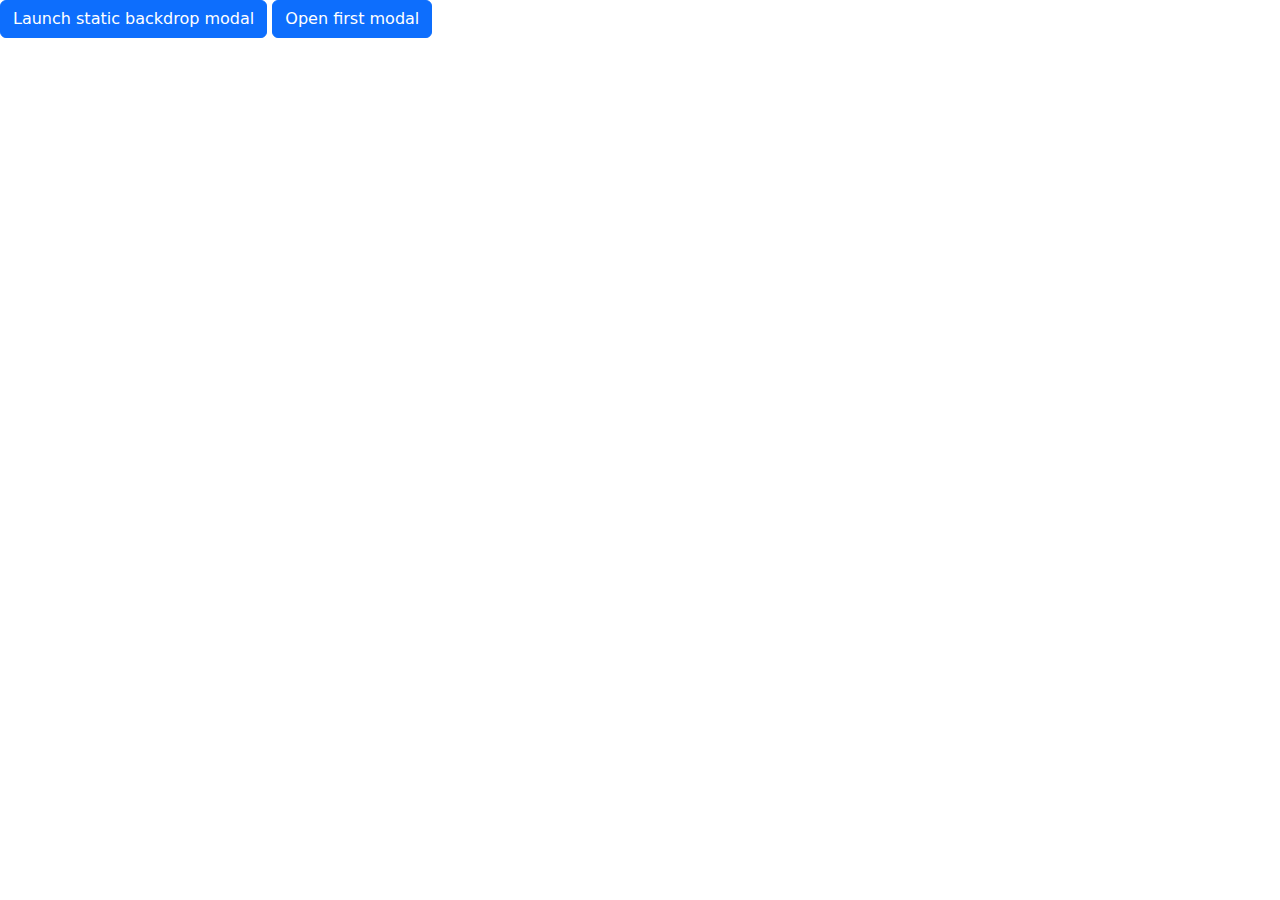
<file: assets/index.html>
<!DOCTYPE html>
<html lang="en">
<head>
  <meta charset="UTF-8" />
  <title>Bootstrap Scrollable Modal</title>
  <link href="https://cdn.jsdelivr.net/npm/bootstrap@5.0.2/dist/css/bootstrap.min.css" rel="stylesheet" />
  <script src="https://cdn.jsdelivr.net/npm/bootstrap@5.0.2/dist/js/bootstrap.bundle.min.js"></script>
</head>
<body>

<!-- Button trigger modal -->
<button type="button" class="btn btn-primary" data-bs-toggle="modal" data-bs-target="#staticBackdrop">
  Launch static backdrop modal
</button>

<!-- Scrollable Modal -->
<div class="modal fade" id="staticBackdrop" data-bs-backdrop="static" data-bs-keyboard="false" tabindex="-1" aria-labelledby="staticBackdropLabel" aria-hidden="true">
  <div class="modal-dialog modal-dialog-centered">
    <div class="modal-content">
      <div class="modal-header">
        <h5 class="modal-title" id="staticBackdropLabel">Scrollable Modal</h5>
        <button type="button" class="btn-close" data-bs-dismiss="modal" aria-label="Close"></button>
      </div>
      <div class="modal-body d-flex justify-content-center">
        <form class="row g-3 px-3" style="max-width: 600px; width: 100%;">
          <div class="col-12">
            <label for="inputEmail4" class="form-label">Email</label>
            <input type="email" class="form-control" id="inputEmail4" />
          </div>
          <div class="col-12">
            <label for="inputPassword4" class="form-label">Password</label>
            <input type="password" class="form-control" id="inputPassword4" />
          </div>
          <div class="col-12">
            <label for="inputAddress" class="form-label">Address</label>
            <input type="text" class="form-control" id="inputAddress" placeholder="1234 Main St" />
          </div>

          <div class="col-md-6">
            <label for="inputCity" class="form-label">City</label>
            <input type="text" class="form-control" id="inputCity" />
          </div>
          <div class="col-md-4">
            <label for="inputState" class="form-label">State</label>
            <select id="inputState" class="form-select">
              <option selected>Choose...</option>
              <option>...</option>
            </select>
          </div>
          <div class="col-md-2">
            <label for="inputZip" class="form-label">Zip</label>
            <input type="text" class="form-control" id="inputZip" />
          </div>
          <div class="col-10">
            <div class="form-check">
              <input class="form-check-input" type="checkbox" id="gridCheck" />
              <label class="form-check-label" for="gridCheck">Check me out</label>
            </div>
          </div>
          <div class="col-10">
            <button type="submit" class="btn btn-primary w-100">Sign in</button>
          </div>
        </form>
      </div>
      <div class="modal-footer">
        <button type="button" class="btn btn-secondary" data-bs-dismiss="modal">Close</button>
        <button type="button" class="btn btn-primary">Understood</button>
      </div>
    </div>
  </div>
</div>

<!-- Sign Up Modal -->
<div class="modal fade" id="exampleModalToggle" aria-hidden="true" aria-labelledby="exampleModalToggleLabel" tabindex="-1">
  <div class="modal-dialog modal-dialog-centered">
    <div class="modal-content">
      <div class="modal-header">
        <h5 class="modal-title" id="exampleModalToggleLabel">Modal 1</h5>
        <button type="button" class="btn-close" data-bs-dismiss="modal" aria-label="Close"></button>
      </div>
      <div class="modal-body">
        <form class="row g-3 px-3">
          <div class="col-12">
            <label for="inputEmail4" class="form-label">Email</label>
            <input type="email" class="form-control" id="inputEmail4" />
          </div>
          <div class="col-12">
            <label for="inputPassword4" class="form-label">Password</label>
            <input type="password" class="form-control" id="inputPassword4" />
          </div>
	  <div class="col-12">
            <label for="inputPassword4" class="form-label">Confirm Password</label>
            <input type="password" class="form-control" id="inputPassword4" />
          </div>
          <div class="col-12">
            <label for="inputAddress" class="form-label">Address</label>
            <input type="text" class="form-control" id="inputAddress" placeholder="1234 Main St" />
          </div>
          <div class="col-md-6">
            <label for="inputCity" class="form-label">City</label>
            <input type="text" class="form-control" id="inputCity" />
          </div>
          <div class="col-md-6">
            <label for="inputState" class="form-label">State</label>
            <select id="inputState" class="form-select">
              <option selected>Choose...</option>
              <option>...</option>
            </select>
          </div>
          
          <div class="col-12">
            <div class="form-check">
              <input class="form-check-input" type="checkbox" id="gridCheck2" />
              <label class="form-check-label" for="gridCheck2">Check me out</label>
            </div>
          </div>
          <div class="col-12">
            <button type="submit" class="btn btn-primary w-100">Sign Up</button>
          </div>
        </form>
      </div>
      <div class="modal-footer d-flex justify-content-between align-items-center">
        <p class="mb-0">Already have account?</p>
        <button type="button" class="btn btn-link p-0" data-bs-target="#exampleModalToggle2" data-bs-toggle="modal" data-bs-dismiss="modal">
          Sign In
        </button>
      </div>
    </div>
  </div>
</div>

<!-- Sign In Modal -->
<div class="modal fade" id="exampleModalToggle2" aria-hidden="true" aria-labelledby="exampleModalToggleLabel2" tabindex="-1">
  <div class="modal-dialog modal-dialog-centered">
    <div class="modal-content">
      <div class="modal-header">
        <h5 class="modal-title" id="exampleModalToggleLabel2">Sign in</h5>
        <button type="button" class="btn-close" data-bs-dismiss="modal" aria-label="Close"></button>
      </div>
      <div class="modal-body">
        <form class="row g-3 px-3" style="max-width: 600px; margin: 0 auto;">
          <div class="col-12">
            <label for="inputEmail4" class="form-label">Email</label>
            <input type="email" class="form-control" id="inputEmail4" />
          </div>
          <div class="col-12">
            <label for="inputPassword4" class="form-label">Password</label>
            <input type="password" class="form-control" id="inputPassword4" />
          </div>
          <div class="col-12 pt-2">
            <button type="submit" class="btn btn-primary w-100 pt-2">Sign in</button>
          </div>
        </form>
      </div>
      <div class="modal-footer d-flex justify-content-between align-items-center">
        <p class="mb-0">Don't have an account?</p>
        <button type="button" class="btn btn-link p-0" data-bs-target="#exampleModalToggle" data-bs-toggle="modal" data-bs-dismiss="modal">
          Sign Up
        </button>
      </div>
    </div>
  </div>
</div>

<!-- Button to open first modal -->
<button class="btn btn-primary" data-bs-toggle="modal" data-bs-target="#exampleModalToggle" type="button">
  Open first modal
</button>

</body>
</html>
</file>
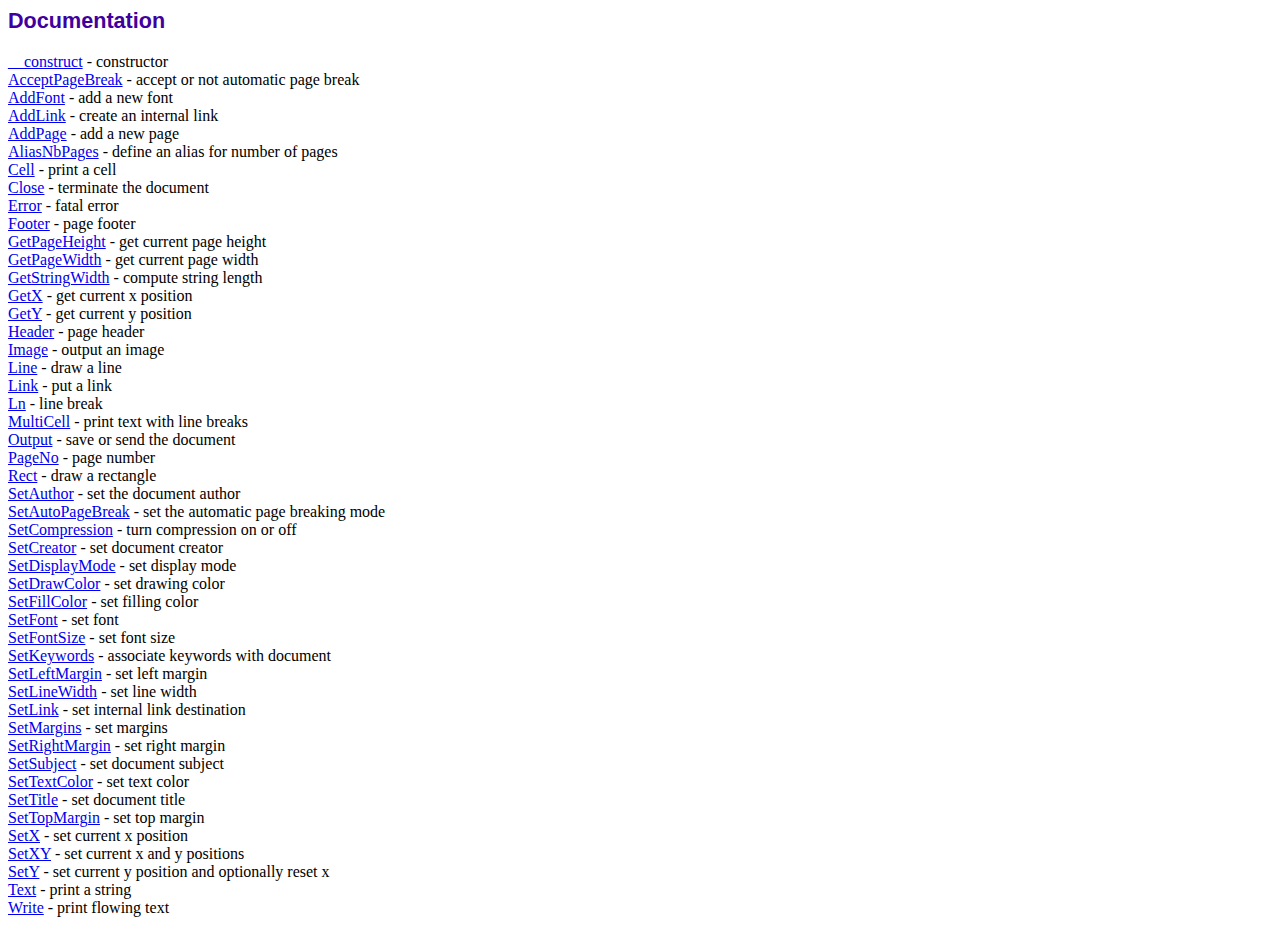
<file: fpdf/doc/index.htm>
<!DOCTYPE html PUBLIC "-//W3C//DTD HTML 4.01 Transitional//EN">
<html>
<head>
<meta http-equiv="Content-Type" content="text/html; charset=UTF-8">
<title>Documentation</title>
<link type="text/css" rel="stylesheet" href="../fpdf.css">
</head>
<body>
<h1>Documentation</h1>
<a href="__construct.htm">__construct</a> - constructor<br>
<a href="acceptpagebreak.htm">AcceptPageBreak</a> - accept or not automatic page break<br>
<a href="addfont.htm">AddFont</a> - add a new font<br>
<a href="addlink.htm">AddLink</a> - create an internal link<br>
<a href="addpage.htm">AddPage</a> - add a new page<br>
<a href="aliasnbpages.htm">AliasNbPages</a> - define an alias for number of pages<br>
<a href="cell.htm">Cell</a> - print a cell<br>
<a href="close.htm">Close</a> - terminate the document<br>
<a href="error.htm">Error</a> - fatal error<br>
<a href="footer.htm">Footer</a> - page footer<br>
<a href="getpageheight.htm">GetPageHeight</a> - get current page height<br>
<a href="getpagewidth.htm">GetPageWidth</a> - get current page width<br>
<a href="getstringwidth.htm">GetStringWidth</a> - compute string length<br>
<a href="getx.htm">GetX</a> - get current x position<br>
<a href="gety.htm">GetY</a> - get current y position<br>
<a href="header.htm">Header</a> - page header<br>
<a href="image.htm">Image</a> - output an image<br>
<a href="line.htm">Line</a> - draw a line<br>
<a href="link.htm">Link</a> - put a link<br>
<a href="ln.htm">Ln</a> - line break<br>
<a href="multicell.htm">MultiCell</a> - print text with line breaks<br>
<a href="output.htm">Output</a> - save or send the document<br>
<a href="pageno.htm">PageNo</a> - page number<br>
<a href="rect.htm">Rect</a> - draw a rectangle<br>
<a href="setauthor.htm">SetAuthor</a> - set the document author<br>
<a href="setautopagebreak.htm">SetAutoPageBreak</a> - set the automatic page breaking mode<br>
<a href="setcompression.htm">SetCompression</a> - turn compression on or off<br>
<a href="setcreator.htm">SetCreator</a> - set document creator<br>
<a href="setdisplaymode.htm">SetDisplayMode</a> - set display mode<br>
<a href="setdrawcolor.htm">SetDrawColor</a> - set drawing color<br>
<a href="setfillcolor.htm">SetFillColor</a> - set filling color<br>
<a href="setfont.htm">SetFont</a> - set font<br>
<a href="setfontsize.htm">SetFontSize</a> - set font size<br>
<a href="setkeywords.htm">SetKeywords</a> - associate keywords with document<br>
<a href="setleftmargin.htm">SetLeftMargin</a> - set left margin<br>
<a href="setlinewidth.htm">SetLineWidth</a> - set line width<br>
<a href="setlink.htm">SetLink</a> - set internal link destination<br>
<a href="setmargins.htm">SetMargins</a> - set margins<br>
<a href="setrightmargin.htm">SetRightMargin</a> - set right margin<br>
<a href="setsubject.htm">SetSubject</a> - set document subject<br>
<a href="settextcolor.htm">SetTextColor</a> - set text color<br>
<a href="settitle.htm">SetTitle</a> - set document title<br>
<a href="settopmargin.htm">SetTopMargin</a> - set top margin<br>
<a href="setx.htm">SetX</a> - set current x position<br>
<a href="setxy.htm">SetXY</a> - set current x and y positions<br>
<a href="sety.htm">SetY</a> - set current y position and optionally reset x<br>
<a href="text.htm">Text</a> - print a string<br>
<a href="write.htm">Write</a> - print flowing text<br>
</body>
</html>
</file>
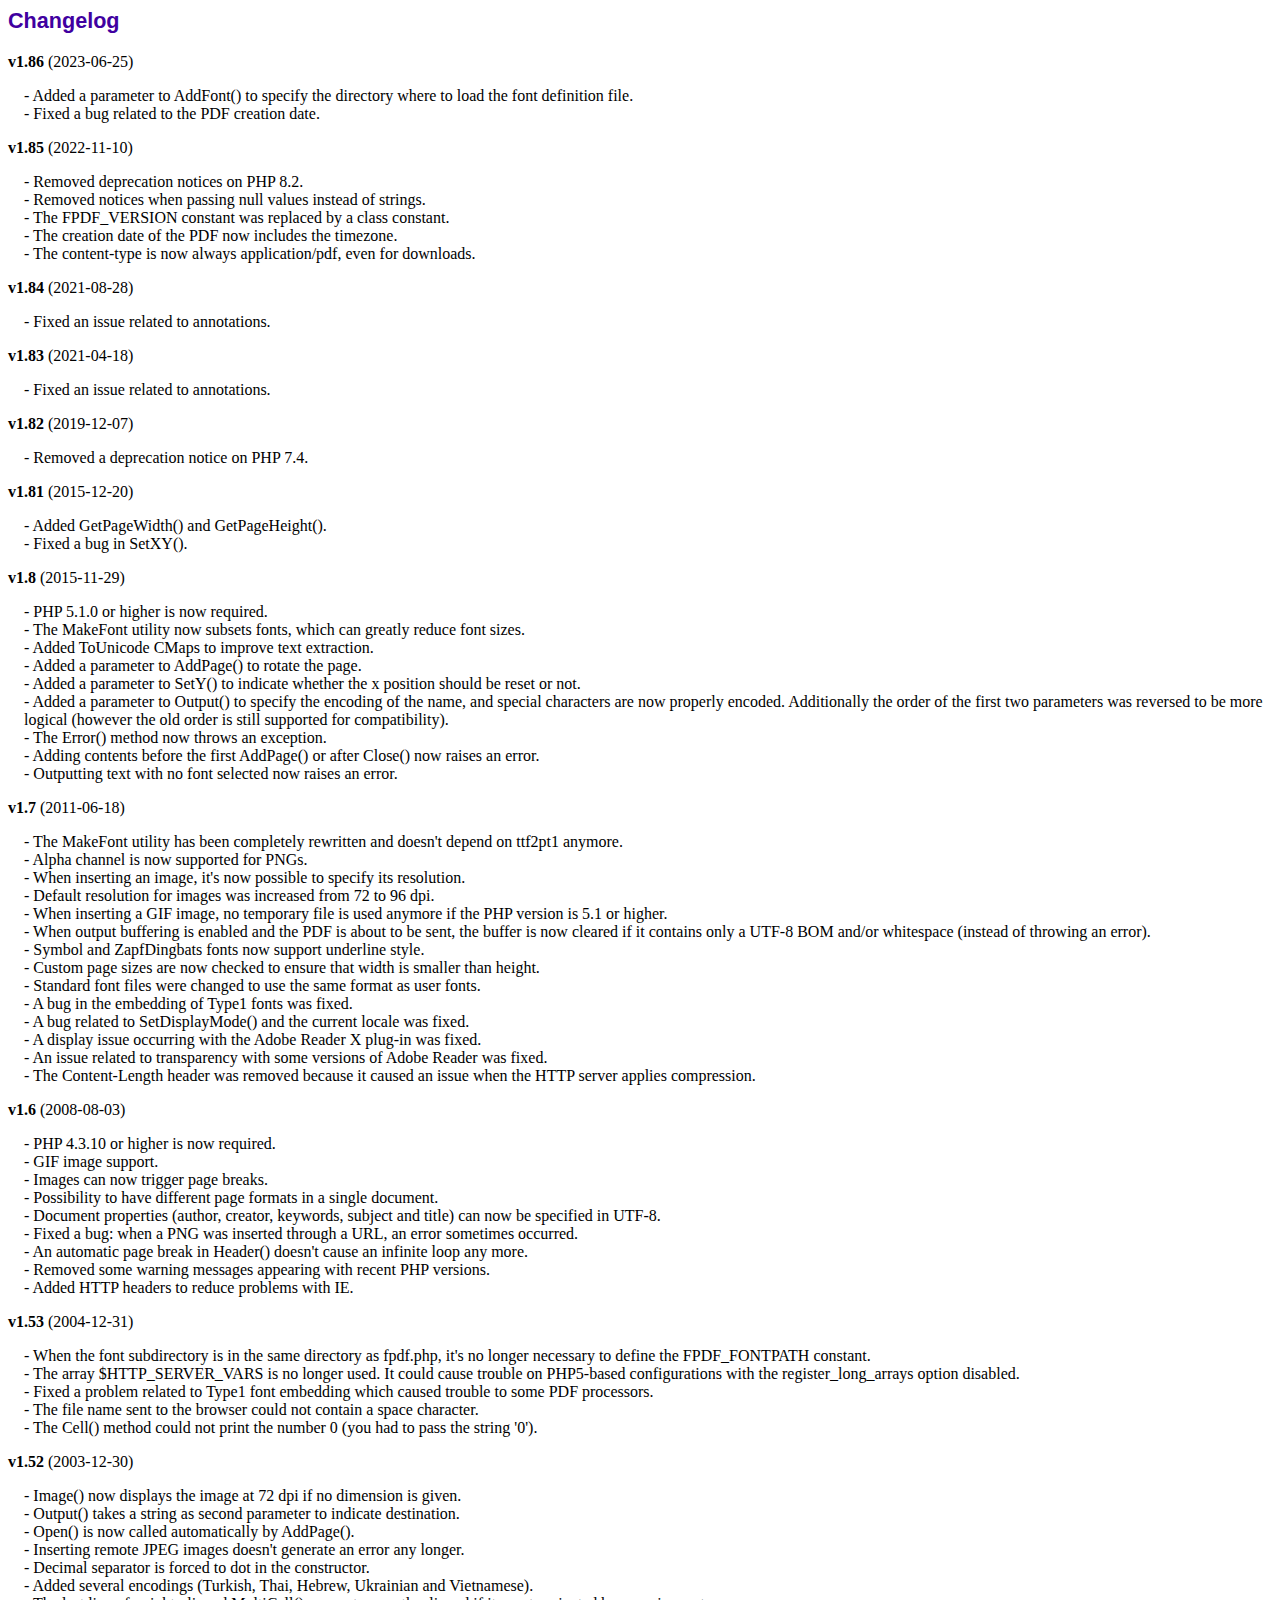
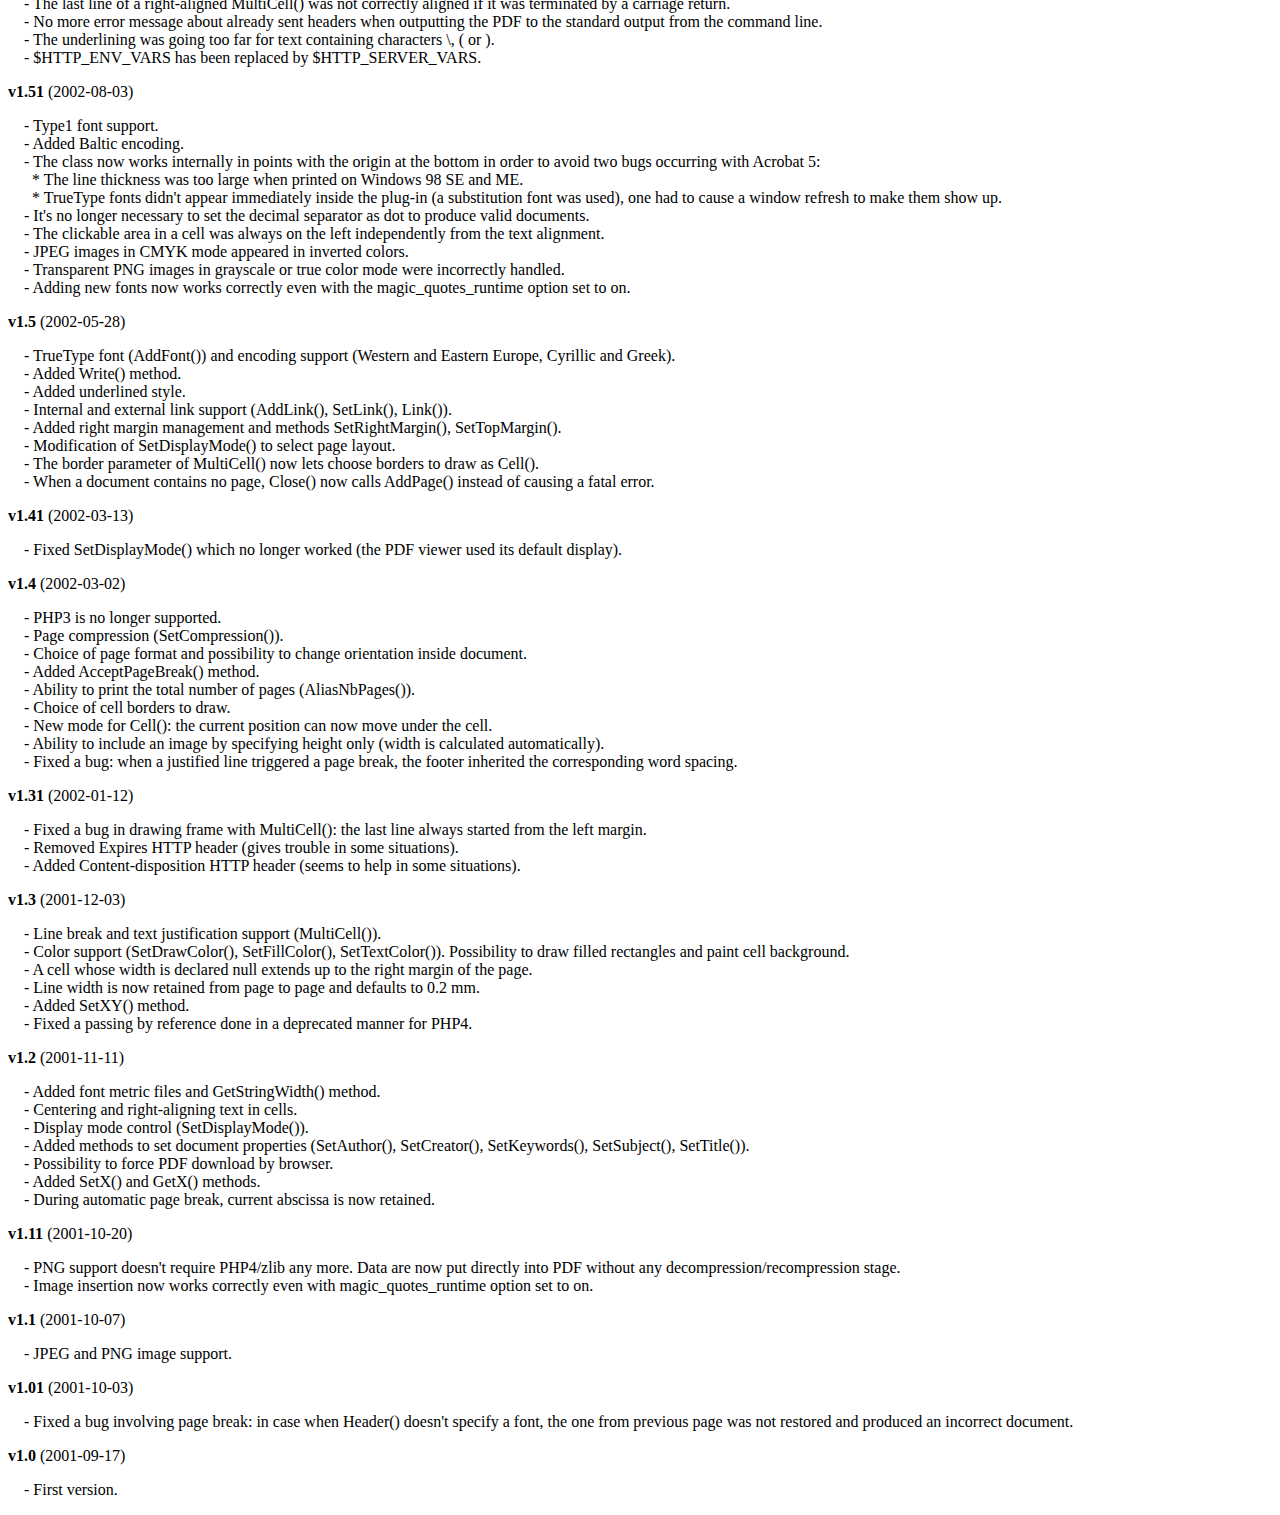
<file: fpdf/changelog.htm>
<!DOCTYPE html PUBLIC "-//W3C//DTD HTML 4.01 Transitional//EN">
<html>
<head>
<meta http-equiv="Content-Type" content="text/html; charset=UTF-8">
<title>Changelog</title>
<link type="text/css" rel="stylesheet" href="fpdf.css">
<style type="text/css">
dd {margin:1em 0 1em 1em}
</style>
</head>
<body>
<h1>Changelog</h1>
<dl>
<dt><strong>v1.86</strong> (2023-06-25)</dt>
<dd>
- Added a parameter to AddFont() to specify the directory where to load the font definition file.<br>
- Fixed a bug related to the PDF creation date.<br>
</dd>
<dt><strong>v1.85</strong> (2022-11-10)</dt>
<dd>
- Removed deprecation notices on PHP 8.2.<br>
- Removed notices when passing null values instead of strings.<br>
- The FPDF_VERSION constant was replaced by a class constant.<br>
- The creation date of the PDF now includes the timezone.<br>
- The content-type is now always application/pdf, even for downloads.<br>
</dd>
<dt><strong>v1.84</strong> (2021-08-28)</dt>
<dd>
- Fixed an issue related to annotations.<br>
</dd>
<dt><strong>v1.83</strong> (2021-04-18)</dt>
<dd>
- Fixed an issue related to annotations.<br>
</dd>
<dt><strong>v1.82</strong> (2019-12-07)</dt>
<dd>
- Removed a deprecation notice on PHP 7.4.<br>
</dd>
<dt><strong>v1.81</strong> (2015-12-20)</dt>
<dd>
- Added GetPageWidth() and GetPageHeight().<br>
- Fixed a bug in SetXY().<br>
</dd>
<dt><strong>v1.8</strong> (2015-11-29)</dt>
<dd>
- PHP 5.1.0 or higher is now required.<br>
- The MakeFont utility now subsets fonts, which can greatly reduce font sizes.<br>
- Added ToUnicode CMaps to improve text extraction.<br>
- Added a parameter to AddPage() to rotate the page.<br>
- Added a parameter to SetY() to indicate whether the x position should be reset or not.<br>
- Added a parameter to Output() to specify the encoding of the name, and special characters are now properly encoded. Additionally the order of the first two parameters was reversed to be more logical (however the old order is still supported for compatibility).<br>
- The Error() method now throws an exception.<br>
- Adding contents before the first AddPage() or after Close() now raises an error.<br>
- Outputting text with no font selected now raises an error.<br>
</dd>
<dt><strong>v1.7</strong> (2011-06-18)</dt>
<dd>
- The MakeFont utility has been completely rewritten and doesn't depend on ttf2pt1 anymore.<br>
- Alpha channel is now supported for PNGs.<br>
- When inserting an image, it's now possible to specify its resolution.<br>
- Default resolution for images was increased from 72 to 96 dpi.<br>
- When inserting a GIF image, no temporary file is used anymore if the PHP version is 5.1 or higher.<br>
- When output buffering is enabled and the PDF is about to be sent, the buffer is now cleared if it contains only a UTF-8 BOM and/or whitespace (instead of throwing an error).<br>
- Symbol and ZapfDingbats fonts now support underline style.<br>
- Custom page sizes are now checked to ensure that width is smaller than height.<br>
- Standard font files were changed to use the same format as user fonts.<br>
- A bug in the embedding of Type1 fonts was fixed.<br>
- A bug related to SetDisplayMode() and the current locale was fixed.<br>
- A display issue occurring with the Adobe Reader X plug-in was fixed.<br>
- An issue related to transparency with some versions of Adobe Reader was fixed.<br>
- The Content-Length header was removed because it caused an issue when the HTTP server applies compression.<br>
</dd>
<dt><strong>v1.6</strong> (2008-08-03)</dt>
<dd>
- PHP 4.3.10 or higher is now required.<br>
- GIF image support.<br>
- Images can now trigger page breaks.<br>
- Possibility to have different page formats in a single document.<br>
- Document properties (author, creator, keywords, subject and title) can now be specified in UTF-8.<br>
- Fixed a bug: when a PNG was inserted through a URL, an error sometimes occurred.<br>
- An automatic page break in Header() doesn't cause an infinite loop any more.<br>
- Removed some warning messages appearing with recent PHP versions.<br>
- Added HTTP headers to reduce problems with IE.<br>
</dd>
<dt><strong>v1.53</strong> (2004-12-31)</dt>
<dd>
- When the font subdirectory is in the same directory as fpdf.php, it's no longer necessary to define the FPDF_FONTPATH constant.<br>
- The array $HTTP_SERVER_VARS is no longer used. It could cause trouble on PHP5-based configurations with the register_long_arrays option disabled.<br>
- Fixed a problem related to Type1 font embedding which caused trouble to some PDF processors.<br>
- The file name sent to the browser could not contain a space character.<br>
- The Cell() method could not print the number 0 (you had to pass the string '0').<br>
</dd>
<dt><strong>v1.52</strong> (2003-12-30)</dt>
<dd>
- Image() now displays the image at 72 dpi if no dimension is given.<br>
- Output() takes a string as second parameter to indicate destination.<br>
- Open() is now called automatically by AddPage().<br>
- Inserting remote JPEG images doesn't generate an error any longer.<br>
- Decimal separator is forced to dot in the constructor.<br>
- Added several encodings (Turkish, Thai, Hebrew, Ukrainian and Vietnamese).<br>
- The last line of a right-aligned MultiCell() was not correctly aligned if it was terminated by a carriage return.<br>
- No more error message about already sent headers when outputting the PDF to the standard output from the command line.<br>
- The underlining was going too far for text containing characters \, ( or ).<br>
- $HTTP_ENV_VARS has been replaced by $HTTP_SERVER_VARS.<br>
</dd>
<dt><strong>v1.51</strong> (2002-08-03)</dt>
<dd>
- Type1 font support.<br>
- Added Baltic encoding.<br>
- The class now works internally in points with the origin at the bottom in order to avoid two bugs occurring with Acrobat 5:<br>&nbsp;&nbsp;* The line thickness was too large when printed on Windows 98 SE and ME.<br>&nbsp;&nbsp;* TrueType fonts didn't appear immediately inside the plug-in (a substitution font was used), one had to cause a window refresh to make them show up.<br>
- It's no longer necessary to set the decimal separator as dot to produce valid documents.<br>
- The clickable area in a cell was always on the left independently from the text alignment.<br>
- JPEG images in CMYK mode appeared in inverted colors.<br>
- Transparent PNG images in grayscale or true color mode were incorrectly handled.<br>
- Adding new fonts now works correctly even with the magic_quotes_runtime option set to on.<br>
</dd>
<dt><strong>v1.5</strong> (2002-05-28)</dt>
<dd>
- TrueType font (AddFont()) and encoding support (Western and Eastern Europe, Cyrillic and Greek).<br>
- Added Write() method.<br>
- Added underlined style.<br>
- Internal and external link support (AddLink(), SetLink(), Link()).<br>
- Added right margin management and methods SetRightMargin(), SetTopMargin().<br>
- Modification of SetDisplayMode() to select page layout.<br>
- The border parameter of MultiCell() now lets choose borders to draw as Cell().<br>
- When a document contains no page, Close() now calls AddPage() instead of causing a fatal error.<br>
</dd>
<dt><strong>v1.41</strong> (2002-03-13)</dt>
<dd>
- Fixed SetDisplayMode() which no longer worked (the PDF viewer used its default display).<br>
</dd>
<dt><strong>v1.4</strong> (2002-03-02)</dt>
<dd>
- PHP3 is no longer supported.<br>
- Page compression (SetCompression()).<br>
- Choice of page format and possibility to change orientation inside document.<br>
- Added AcceptPageBreak() method.<br>
- Ability to print the total number of pages (AliasNbPages()).<br>
- Choice of cell borders to draw.<br>
- New mode for Cell(): the current position can now move under the cell.<br>
- Ability to include an image by specifying height only (width is calculated automatically).<br>
- Fixed a bug: when a justified line triggered a page break, the footer inherited the corresponding word spacing.<br>
</dd>
<dt><strong>v1.31</strong> (2002-01-12)</dt>
<dd>
- Fixed a bug in drawing frame with MultiCell(): the last line always started from the left margin.<br>
- Removed Expires HTTP header (gives trouble in some situations).<br>
- Added Content-disposition HTTP header (seems to help in some situations).<br>
</dd>
<dt><strong>v1.3</strong> (2001-12-03)</dt>
<dd>
- Line break and text justification support (MultiCell()).<br>
- Color support (SetDrawColor(), SetFillColor(), SetTextColor()). Possibility to draw filled rectangles and paint cell background.<br>
- A cell whose width is declared null extends up to the right margin of the page.<br>
- Line width is now retained from page to page and defaults to 0.2 mm.<br>
- Added SetXY() method.<br>
- Fixed a passing by reference done in a deprecated manner for PHP4.<br>
</dd>
<dt><strong>v1.2</strong> (2001-11-11)</dt>
<dd>
- Added font metric files and GetStringWidth() method.<br>
- Centering and right-aligning text in cells.<br>
- Display mode control (SetDisplayMode()).<br>
- Added methods to set document properties (SetAuthor(), SetCreator(), SetKeywords(), SetSubject(), SetTitle()).<br>
- Possibility to force PDF download by browser.<br>
- Added SetX() and GetX() methods.<br>
- During automatic page break, current abscissa is now retained.<br>
</dd>
<dt><strong>v1.11</strong> (2001-10-20)</dt>
<dd>
- PNG support doesn't require PHP4/zlib any more. Data are now put directly into PDF without any decompression/recompression stage.<br>
- Image insertion now works correctly even with magic_quotes_runtime option set to on.<br>
</dd>
<dt><strong>v1.1</strong> (2001-10-07)</dt>
<dd>
- JPEG and PNG image support.<br>
</dd>
<dt><strong>v1.01</strong> (2001-10-03)</dt>
<dd>
- Fixed a bug involving page break: in case when Header() doesn't specify a font, the one from previous page was not restored and produced an incorrect document.<br>
</dd>
<dt><strong>v1.0</strong> (2001-09-17)</dt>
<dd>
- First version.<br>
</dd>
</dl>
</body>
</html>
</file>
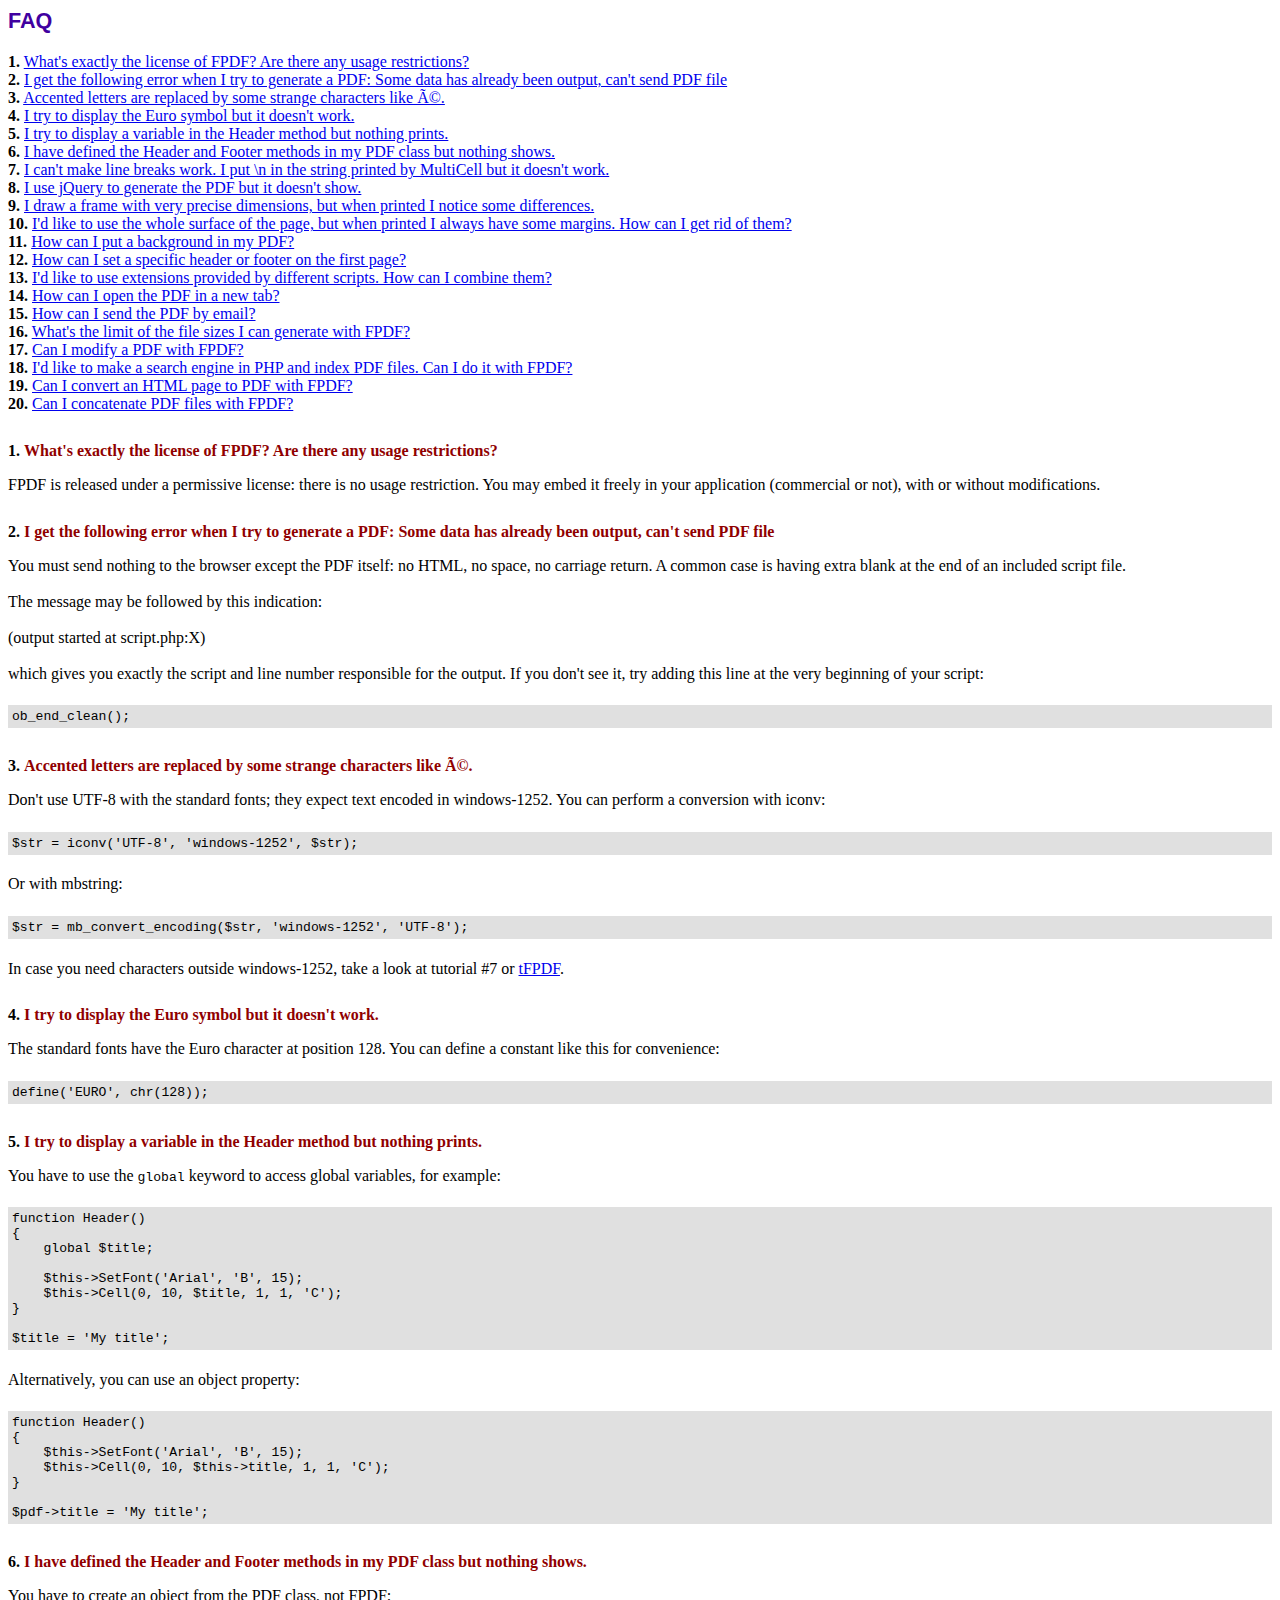
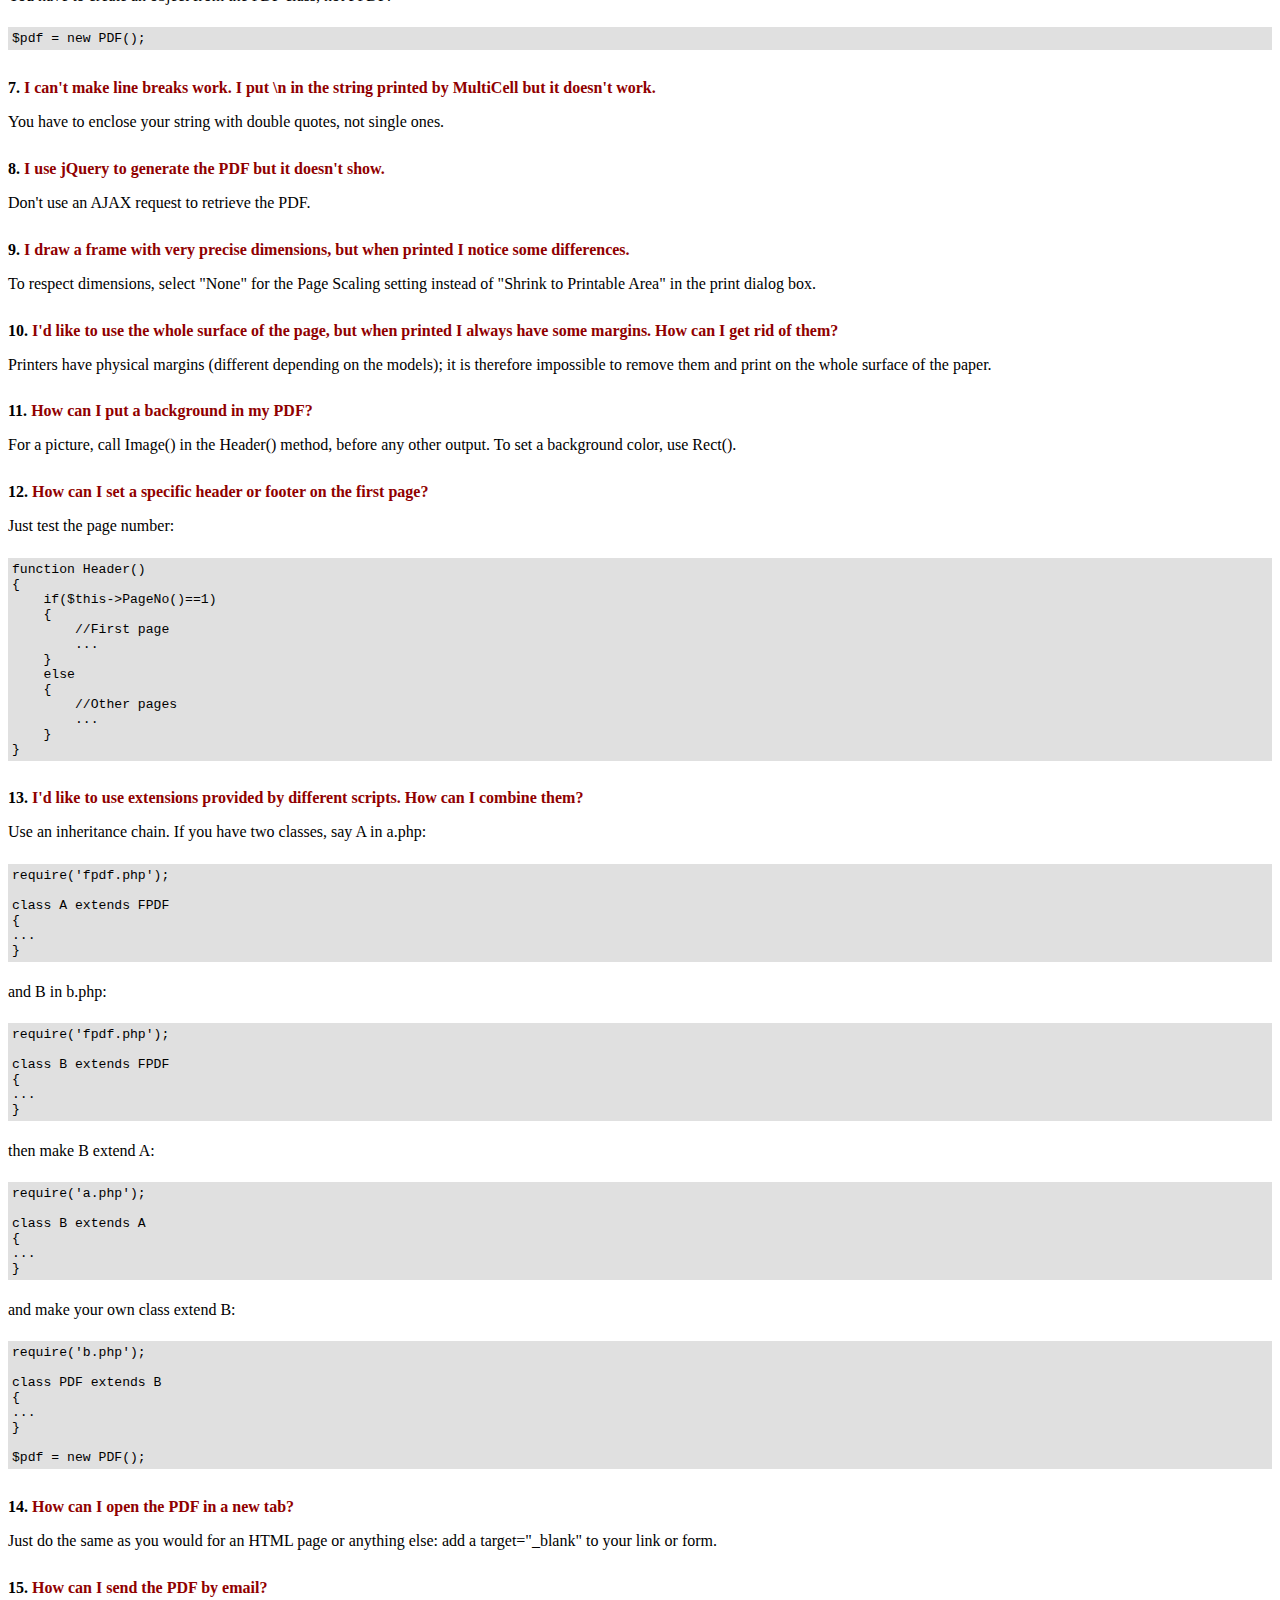
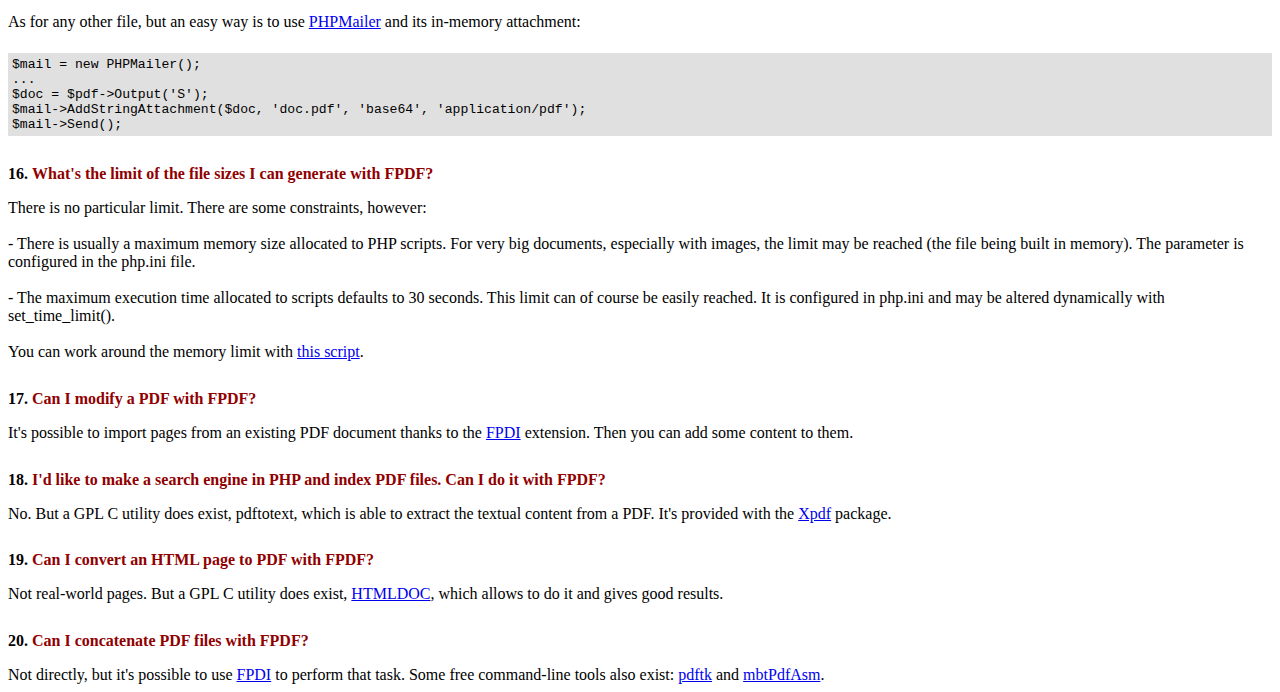
<file: fpdf/FAQ.htm>
<!DOCTYPE html PUBLIC "-//W3C//DTD HTML 4.01 Transitional//EN">
<html>
<head>
<meta http-equiv="Content-Type" content="text/html; charset=UTF-8">
<title>FAQ</title>
<link type="text/css" rel="stylesheet" href="fpdf.css">
<style type="text/css">
ul {list-style-type:none; margin:0; padding:0}
ul#answers li {margin-top:1.8em}
.question {font-weight:bold; color:#900000}
</style>
</head>
<body>
<h1>FAQ</h1>
<ul>
<li><b>1.</b> <a href='#q1'>What's exactly the license of FPDF? Are there any usage restrictions?</a></li>
<li><b>2.</b> <a href='#q2'>I get the following error when I try to generate a PDF: Some data has already been output, can't send PDF file</a></li>
<li><b>3.</b> <a href='#q3'>Accented letters are replaced by some strange characters like Ã©.</a></li>
<li><b>4.</b> <a href='#q4'>I try to display the Euro symbol but it doesn't work.</a></li>
<li><b>5.</b> <a href='#q5'>I try to display a variable in the Header method but nothing prints.</a></li>
<li><b>6.</b> <a href='#q6'>I have defined the Header and Footer methods in my PDF class but nothing shows.</a></li>
<li><b>7.</b> <a href='#q7'>I can't make line breaks work. I put \n in the string printed by MultiCell but it doesn't work.</a></li>
<li><b>8.</b> <a href='#q8'>I use jQuery to generate the PDF but it doesn't show.</a></li>
<li><b>9.</b> <a href='#q9'>I draw a frame with very precise dimensions, but when printed I notice some differences.</a></li>
<li><b>10.</b> <a href='#q10'>I'd like to use the whole surface of the page, but when printed I always have some margins. How can I get rid of them?</a></li>
<li><b>11.</b> <a href='#q11'>How can I put a background in my PDF?</a></li>
<li><b>12.</b> <a href='#q12'>How can I set a specific header or footer on the first page?</a></li>
<li><b>13.</b> <a href='#q13'>I'd like to use extensions provided by different scripts. How can I combine them?</a></li>
<li><b>14.</b> <a href='#q14'>How can I open the PDF in a new tab?</a></li>
<li><b>15.</b> <a href='#q15'>How can I send the PDF by email?</a></li>
<li><b>16.</b> <a href='#q16'>What's the limit of the file sizes I can generate with FPDF?</a></li>
<li><b>17.</b> <a href='#q17'>Can I modify a PDF with FPDF?</a></li>
<li><b>18.</b> <a href='#q18'>I'd like to make a search engine in PHP and index PDF files. Can I do it with FPDF?</a></li>
<li><b>19.</b> <a href='#q19'>Can I convert an HTML page to PDF with FPDF?</a></li>
<li><b>20.</b> <a href='#q20'>Can I concatenate PDF files with FPDF?</a></li>
</ul>

<ul id='answers'>
<li id='q1'>
<p><b>1.</b> <span class='question'>What's exactly the license of FPDF? Are there any usage restrictions?</span></p>
FPDF is released under a permissive license: there is no usage restriction. You may embed it
freely in your application (commercial or not), with or without modifications.
</li>

<li id='q2'>
<p><b>2.</b> <span class='question'>I get the following error when I try to generate a PDF: Some data has already been output, can't send PDF file</span></p>
You must send nothing to the browser except the PDF itself: no HTML, no space, no carriage return. A common
case is having extra blank at the end of an included script file.<br>
<br>
The message may be followed by this indication:<br>
<br>
(output started at script.php:X)<br>
<br>
which gives you exactly the script and line number responsible for the output. If you don't see it,
try adding this line at the very beginning of your script:
<div class="doc-source">
<pre><code>ob_end_clean();</code></pre>
</div>
</li>

<li id='q3'>
<p><b>3.</b> <span class='question'>Accented letters are replaced by some strange characters like Ã©.</span></p>
Don't use UTF-8 with the standard fonts; they expect text encoded in windows-1252.
You can perform a conversion with iconv:
<div class="doc-source">
<pre><code>$str = iconv('UTF-8', 'windows-1252', $str);</code></pre>
</div>
Or with mbstring:
<div class="doc-source">
<pre><code>$str = mb_convert_encoding($str, 'windows-1252', 'UTF-8');</code></pre>
</div>
In case you need characters outside windows-1252, take a look at tutorial #7 or
<a href="http://www.fpdf.org/?go=script&amp;id=92" target="_blank">tFPDF</a>.
</li>

<li id='q4'>
<p><b>4.</b> <span class='question'>I try to display the Euro symbol but it doesn't work.</span></p>
The standard fonts have the Euro character at position 128. You can define a constant like this
for convenience:
<div class="doc-source">
<pre><code>define('EURO', chr(128));</code></pre>
</div>
</li>

<li id='q5'>
<p><b>5.</b> <span class='question'>I try to display a variable in the Header method but nothing prints.</span></p>
You have to use the <code>global</code> keyword to access global variables, for example:
<div class="doc-source">
<pre><code>function Header()
{
    global $title;

    $this-&gt;SetFont('Arial', 'B', 15);
    $this-&gt;Cell(0, 10, $title, 1, 1, 'C');
}

$title = 'My title';</code></pre>
</div>
Alternatively, you can use an object property:
<div class="doc-source">
<pre><code>function Header()
{
    $this-&gt;SetFont('Arial', 'B', 15);
    $this-&gt;Cell(0, 10, $this-&gt;title, 1, 1, 'C');
}

$pdf-&gt;title = 'My title';</code></pre>
</div>
</li>

<li id='q6'>
<p><b>6.</b> <span class='question'>I have defined the Header and Footer methods in my PDF class but nothing shows.</span></p>
You have to create an object from the PDF class, not FPDF:
<div class="doc-source">
<pre><code>$pdf = new PDF();</code></pre>
</div>
</li>

<li id='q7'>
<p><b>7.</b> <span class='question'>I can't make line breaks work. I put \n in the string printed by MultiCell but it doesn't work.</span></p>
You have to enclose your string with double quotes, not single ones.
</li>

<li id='q8'>
<p><b>8.</b> <span class='question'>I use jQuery to generate the PDF but it doesn't show.</span></p>
Don't use an AJAX request to retrieve the PDF.
</li>

<li id='q9'>
<p><b>9.</b> <span class='question'>I draw a frame with very precise dimensions, but when printed I notice some differences.</span></p>
To respect dimensions, select "None" for the Page Scaling setting instead of "Shrink to Printable Area" in the print dialog box.
</li>

<li id='q10'>
<p><b>10.</b> <span class='question'>I'd like to use the whole surface of the page, but when printed I always have some margins. How can I get rid of them?</span></p>
Printers have physical margins (different depending on the models); it is therefore impossible to remove
them and print on the whole surface of the paper.
</li>

<li id='q11'>
<p><b>11.</b> <span class='question'>How can I put a background in my PDF?</span></p>
For a picture, call Image() in the Header() method, before any other output. To set a background color, use Rect().
</li>

<li id='q12'>
<p><b>12.</b> <span class='question'>How can I set a specific header or footer on the first page?</span></p>
Just test the page number:
<div class="doc-source">
<pre><code>function Header()
{
    if($this-&gt;PageNo()==1)
    {
        //First page
        ...
    }
    else
    {
        //Other pages
        ...
    }
}</code></pre>
</div>
</li>

<li id='q13'>
<p><b>13.</b> <span class='question'>I'd like to use extensions provided by different scripts. How can I combine them?</span></p>
Use an inheritance chain. If you have two classes, say A in a.php:
<div class="doc-source">
<pre><code>require('fpdf.php');

class A extends FPDF
{
...
}</code></pre>
</div>
and B in b.php:
<div class="doc-source">
<pre><code>require('fpdf.php');

class B extends FPDF
{
...
}</code></pre>
</div>
then make B extend A:
<div class="doc-source">
<pre><code>require('a.php');

class B extends A
{
...
}</code></pre>
</div>
and make your own class extend B:
<div class="doc-source">
<pre><code>require('b.php');

class PDF extends B
{
...
}

$pdf = new PDF();</code></pre>
</div>
</li>

<li id='q14'>
<p><b>14.</b> <span class='question'>How can I open the PDF in a new tab?</span></p>
Just do the same as you would for an HTML page or anything else: add a target="_blank" to your link or form.
</li>

<li id='q15'>
<p><b>15.</b> <span class='question'>How can I send the PDF by email?</span></p>
As for any other file, but an easy way is to use <a href="https://github.com/PHPMailer/PHPMailer" target="_blank">PHPMailer</a> and
its in-memory attachment:
<div class="doc-source">
<pre><code>$mail = new PHPMailer();
...
$doc = $pdf-&gt;Output('S');
$mail-&gt;AddStringAttachment($doc, 'doc.pdf', 'base64', 'application/pdf');
$mail-&gt;Send();</code></pre>
</div>
</li>

<li id='q16'>
<p><b>16.</b> <span class='question'>What's the limit of the file sizes I can generate with FPDF?</span></p>
There is no particular limit. There are some constraints, however:
<br>
<br>
- There is usually a maximum memory size allocated to PHP scripts. For very big documents,
especially with images, the limit may be reached (the file being built in memory). The
parameter is configured in the php.ini file.
<br>
<br>
- The maximum execution time allocated to scripts defaults to 30 seconds. This limit can of course
be easily reached. It is configured in php.ini and may be altered dynamically with set_time_limit().
<br>
<br>
You can work around the memory limit with <a href="http://www.fpdf.org/?go=script&amp;id=76" target="_blank">this script</a>.
</li>

<li id='q17'>
<p><b>17.</b> <span class='question'>Can I modify a PDF with FPDF?</span></p>
It's possible to import pages from an existing PDF document thanks to the
<a href="https://www.setasign.com/products/fpdi/about/" target="_blank">FPDI</a> extension.
Then you can add some content to them.
</li>

<li id='q18'>
<p><b>18.</b> <span class='question'>I'd like to make a search engine in PHP and index PDF files. Can I do it with FPDF?</span></p>
No. But a GPL C utility does exist, pdftotext, which is able to extract the textual content from a PDF.
It's provided with the <a href="https://www.xpdfreader.com" target="_blank">Xpdf</a> package.
</li>

<li id='q19'>
<p><b>19.</b> <span class='question'>Can I convert an HTML page to PDF with FPDF?</span></p>
Not real-world pages. But a GPL C utility does exist, <a href="https://www.msweet.org/htmldoc/" target="_blank">HTMLDOC</a>,
which allows to do it and gives good results.
</li>

<li id='q20'>
<p><b>20.</b> <span class='question'>Can I concatenate PDF files with FPDF?</span></p>
Not directly, but it's possible to use <a href="https://www.setasign.com/products/fpdi/demos/concatenate-fake/" target="_blank">FPDI</a>
to perform that task. Some free command-line tools also exist:
<a href="https://www.pdflabs.com/tools/pdftk-the-pdf-toolkit/" target="_blank">pdftk</a> and
<a href="http://thierry.schmit.free.fr/spip/spip.php?article15" target="_blank">mbtPdfAsm</a>.
</li>
</ul>
</body>
</html>
</file>
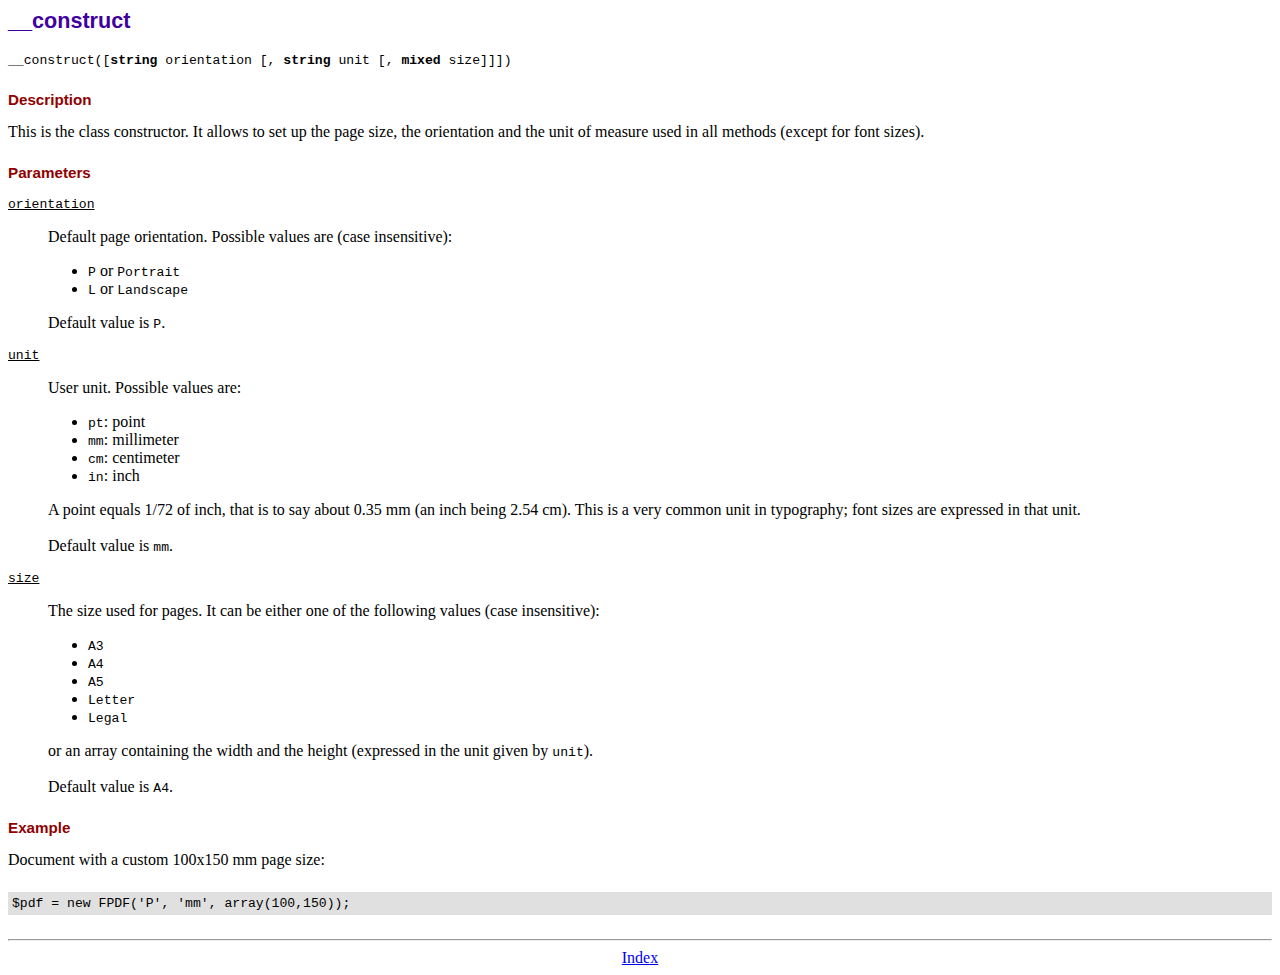
<file: fpdf/doc/__construct.htm>
<!DOCTYPE html PUBLIC "-//W3C//DTD HTML 4.01 Transitional//EN">
<html>
<head>
<meta http-equiv="Content-Type" content="text/html; charset=UTF-8">
<title>__construct</title>
<link type="text/css" rel="stylesheet" href="../fpdf.css">
</head>
<body>
<h1>__construct</h1>
<code>__construct([<b>string</b> orientation [, <b>string</b> unit [, <b>mixed</b> size]]])</code>
<h2>Description</h2>
This is the class constructor. It allows to set up the page size, the orientation and the
unit of measure used in all methods (except for font sizes).
<h2>Parameters</h2>
<dl class="param">
<dt><code>orientation</code></dt>
<dd>
Default page orientation. Possible values are (case insensitive):
<ul>
<li><code>P</code> or <code>Portrait</code></li>
<li><code>L</code> or <code>Landscape</code></li>
</ul>
Default value is <code>P</code>.
</dd>
<dt><code>unit</code></dt>
<dd>
User unit. Possible values are:
<ul>
<li><code>pt</code>: point</li>
<li><code>mm</code>: millimeter</li>
<li><code>cm</code>: centimeter</li>
<li><code>in</code>: inch</li>
</ul>
A point equals 1/72 of inch, that is to say about 0.35 mm (an inch being 2.54 cm). This
is a very common unit in typography; font sizes are expressed in that unit.
<br>
<br>
Default value is <code>mm</code>.
</dd>
<dt><code>size</code></dt>
<dd>
The size used for pages. It can be either one of the following values (case insensitive):
<ul>
<li><code>A3</code></li>
<li><code>A4</code></li>
<li><code>A5</code></li>
<li><code>Letter</code></li>
<li><code>Legal</code></li>
</ul>
or an array containing the width and the height (expressed in the unit given by <code>unit</code>).<br>
<br>
Default value is <code>A4</code>.
</dd>
</dl>
<h2>Example</h2>
Document with a custom 100x150 mm page size:
<div class="doc-source">
<pre><code>$pdf = new FPDF('P', 'mm', array(100,150));</code></pre>
</div>
<hr style="margin-top:1.5em">
<div style="text-align:center"><a href="index.htm">Index</a></div>
</body>
</html>
</file>
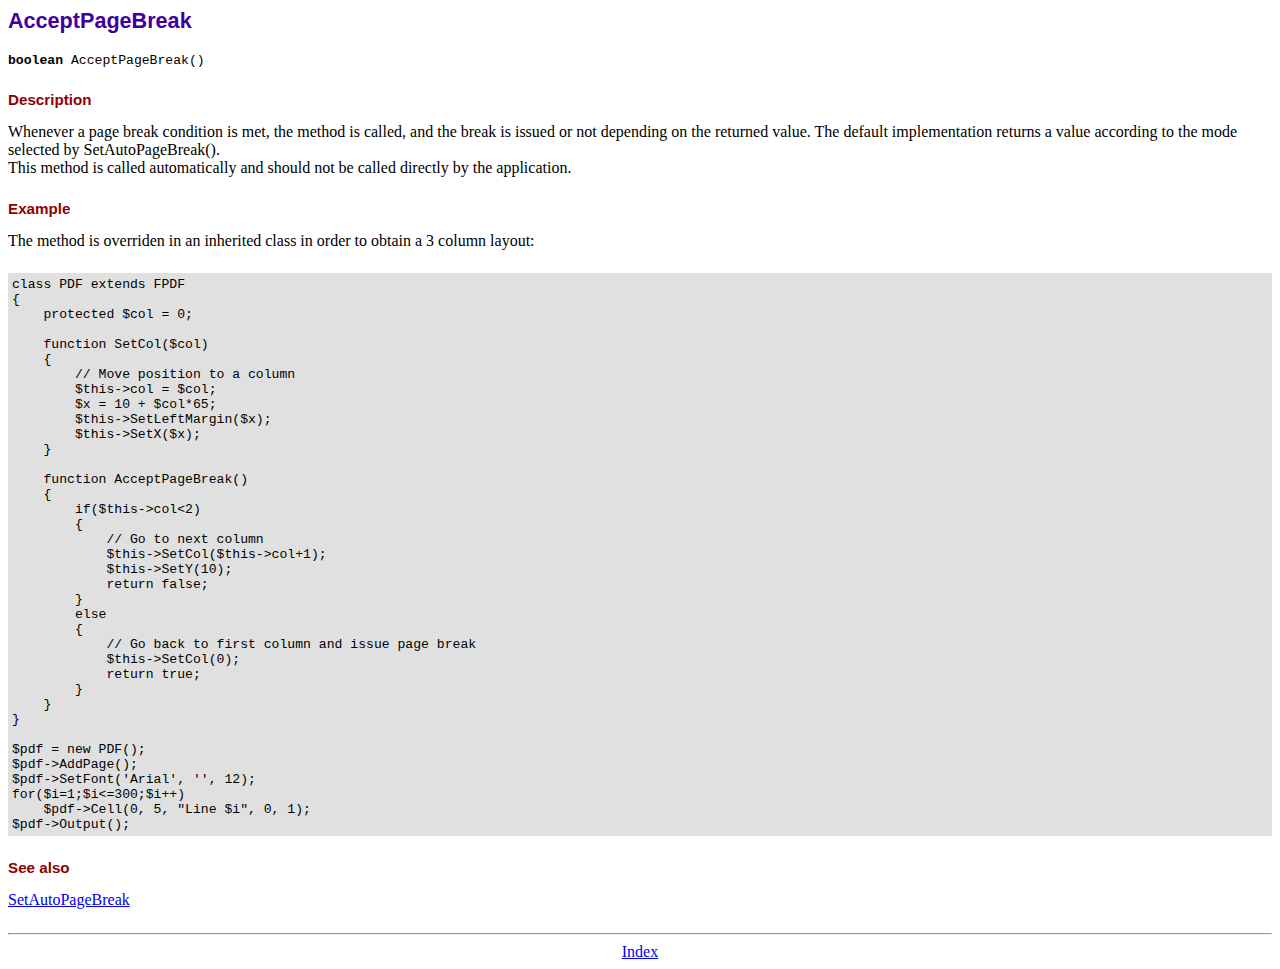
<file: fpdf/doc/acceptpagebreak.htm>
<!DOCTYPE html PUBLIC "-//W3C//DTD HTML 4.01 Transitional//EN">
<html>
<head>
<meta http-equiv="Content-Type" content="text/html; charset=UTF-8">
<title>AcceptPageBreak</title>
<link type="text/css" rel="stylesheet" href="../fpdf.css">
</head>
<body>
<h1>AcceptPageBreak</h1>
<code><b>boolean</b> AcceptPageBreak()</code>
<h2>Description</h2>
Whenever a page break condition is met, the method is called, and the break is issued or not
depending on the returned value. The default implementation returns a value according to the
mode selected by SetAutoPageBreak().
<br>
This method is called automatically and should not be called directly by the application.
<h2>Example</h2>
The method is overriden in an inherited class in order to obtain a 3 column layout:
<div class="doc-source">
<pre><code>class PDF extends FPDF
{
    protected $col = 0;

    function SetCol($col)
    {
        // Move position to a column
        $this-&gt;col = $col;
        $x = 10 + $col*65;
        $this-&gt;SetLeftMargin($x);
        $this-&gt;SetX($x);
    }

    function AcceptPageBreak()
    {
        if($this-&gt;col&lt;2)
        {
            // Go to next column
            $this-&gt;SetCol($this-&gt;col+1);
            $this-&gt;SetY(10);
            return false;
        }
        else
        {
            // Go back to first column and issue page break
            $this-&gt;SetCol(0);
            return true;
        }
    }
}

$pdf = new PDF();
$pdf-&gt;AddPage();
$pdf-&gt;SetFont('Arial', '', 12);
for($i=1;$i&lt;=300;$i++)
    $pdf-&gt;Cell(0, 5, "Line $i", 0, 1);
$pdf-&gt;Output();</code></pre>
</div>
<h2>See also</h2>
<a href="setautopagebreak.htm">SetAutoPageBreak</a>
<hr style="margin-top:1.5em">
<div style="text-align:center"><a href="index.htm">Index</a></div>
</body>
</html>
</file>
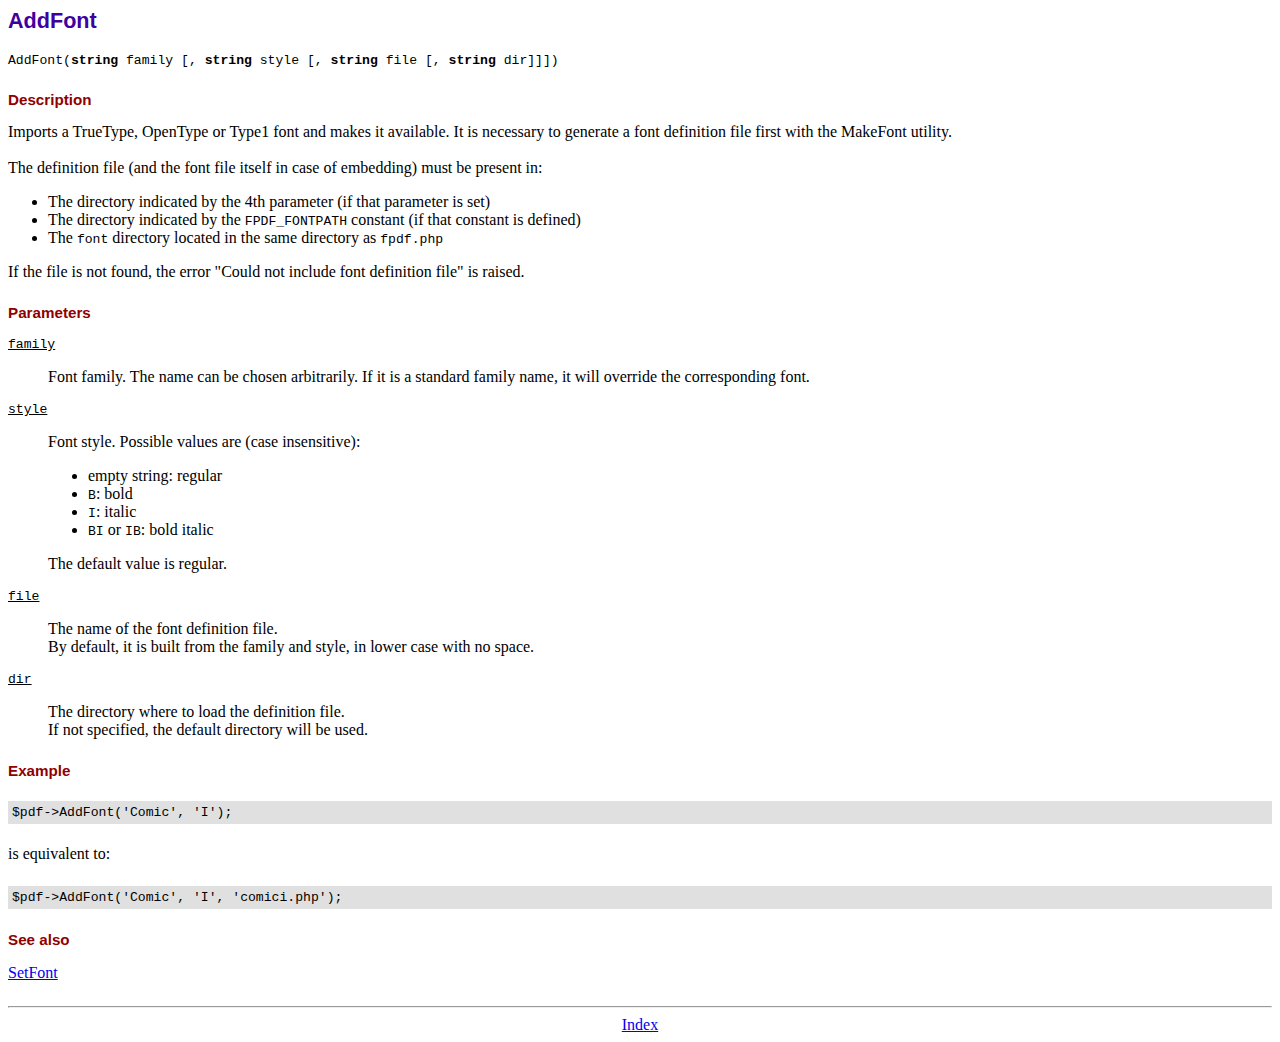
<file: fpdf/doc/addfont.htm>
<!DOCTYPE html PUBLIC "-//W3C//DTD HTML 4.01 Transitional//EN">
<html>
<head>
<meta http-equiv="Content-Type" content="text/html; charset=UTF-8">
<title>AddFont</title>
<link type="text/css" rel="stylesheet" href="../fpdf.css">
</head>
<body>
<h1>AddFont</h1>
<code>AddFont(<b>string</b> family [, <b>string</b> style [, <b>string</b> file [, <b>string</b> dir]]])</code>
<h2>Description</h2>
Imports a TrueType, OpenType or Type1 font and makes it available. It is necessary to generate a font
definition file first with the MakeFont utility.
<br>
<br>
The definition file (and the font file itself in case of embedding) must be present in:
<ul>
<li>The directory indicated by the 4th parameter (if that parameter is set)</li>
<li>The directory indicated by the <code>FPDF_FONTPATH</code> constant (if that constant is defined)</li>
<li>The <code>font</code> directory located in the same directory as <code>fpdf.php</code></li>
</ul>
If the file is not found, the error "Could not include font definition file" is raised.
<h2>Parameters</h2>
<dl class="param">
<dt><code>family</code></dt>
<dd>
Font family. The name can be chosen arbitrarily. If it is a standard family name, it will
override the corresponding font.
</dd>
<dt><code>style</code></dt>
<dd>
Font style. Possible values are (case insensitive):
<ul>
<li>empty string: regular</li>
<li><code>B</code>: bold</li>
<li><code>I</code>: italic</li>
<li><code>BI</code> or <code>IB</code>: bold italic</li>
</ul>
The default value is regular.
</dd>
<dt><code>file</code></dt>
<dd>
The name of the font definition file.
<br>
By default, it is built from the family and style, in lower case with no space.
</dd>
<dt><code>dir</code></dt>
<dd>
The directory where to load the definition file.
<br>
If not specified, the default directory will be used.
</dd>
</dl>
<h2>Example</h2>
<div class="doc-source">
<pre><code>$pdf-&gt;AddFont('Comic', 'I');</code></pre>
</div>
is equivalent to:
<div class="doc-source">
<pre><code>$pdf-&gt;AddFont('Comic', 'I', 'comici.php');</code></pre>
</div>
<h2>See also</h2>
<a href="setfont.htm">SetFont</a>
<hr style="margin-top:1.5em">
<div style="text-align:center"><a href="index.htm">Index</a></div>
</body>
</html>
</file>
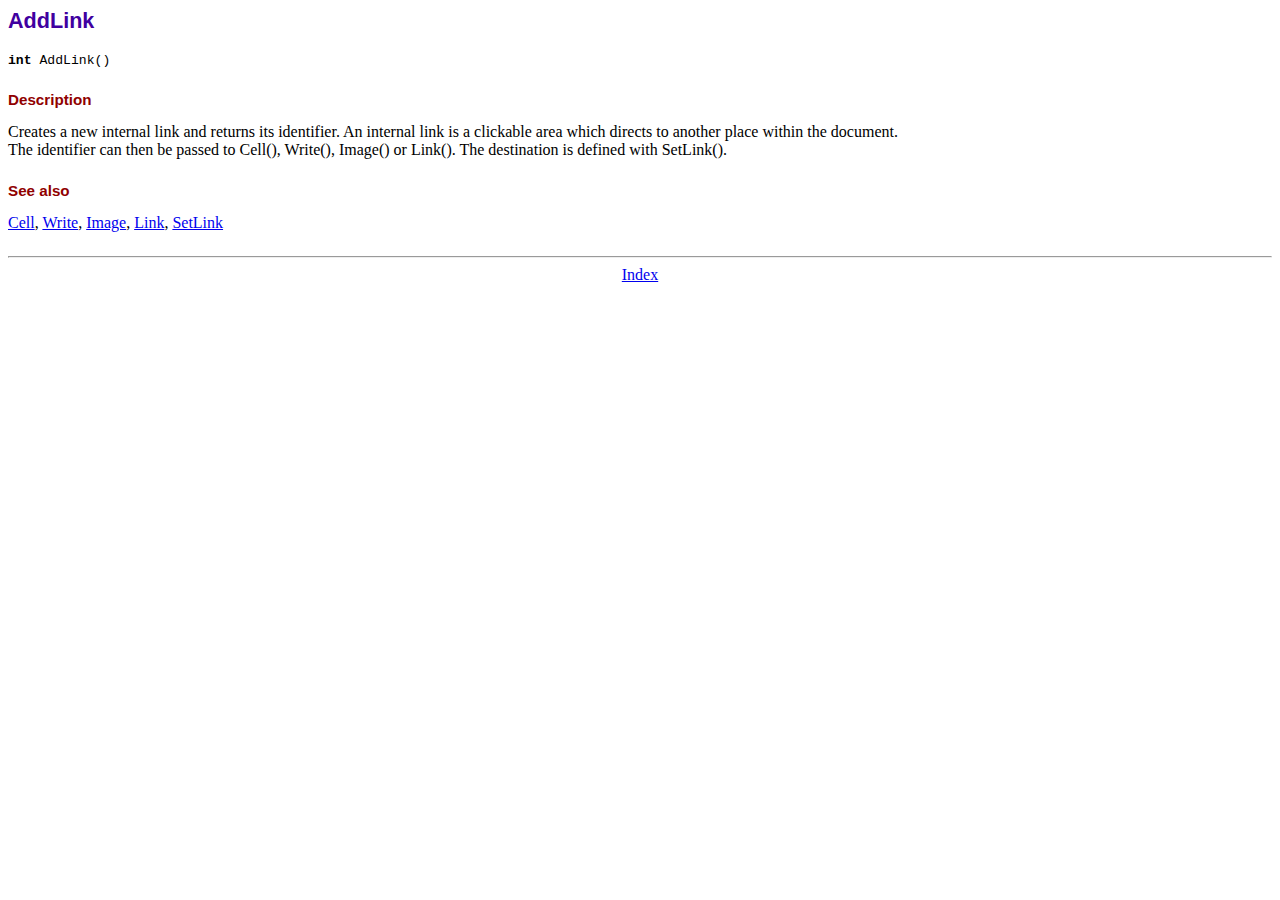
<file: fpdf/doc/addlink.htm>
<!DOCTYPE html PUBLIC "-//W3C//DTD HTML 4.01 Transitional//EN">
<html>
<head>
<meta http-equiv="Content-Type" content="text/html; charset=UTF-8">
<title>AddLink</title>
<link type="text/css" rel="stylesheet" href="../fpdf.css">
</head>
<body>
<h1>AddLink</h1>
<code><b>int</b> AddLink()</code>
<h2>Description</h2>
Creates a new internal link and returns its identifier. An internal link is a clickable area
which directs to another place within the document.
<br>
The identifier can then be passed to Cell(), Write(), Image() or Link(). The destination is
defined with SetLink().
<h2>See also</h2>
<a href="cell.htm">Cell</a>,
<a href="write.htm">Write</a>,
<a href="image.htm">Image</a>,
<a href="link.htm">Link</a>,
<a href="setlink.htm">SetLink</a>
<hr style="margin-top:1.5em">
<div style="text-align:center"><a href="index.htm">Index</a></div>
</body>
</html>
</file>
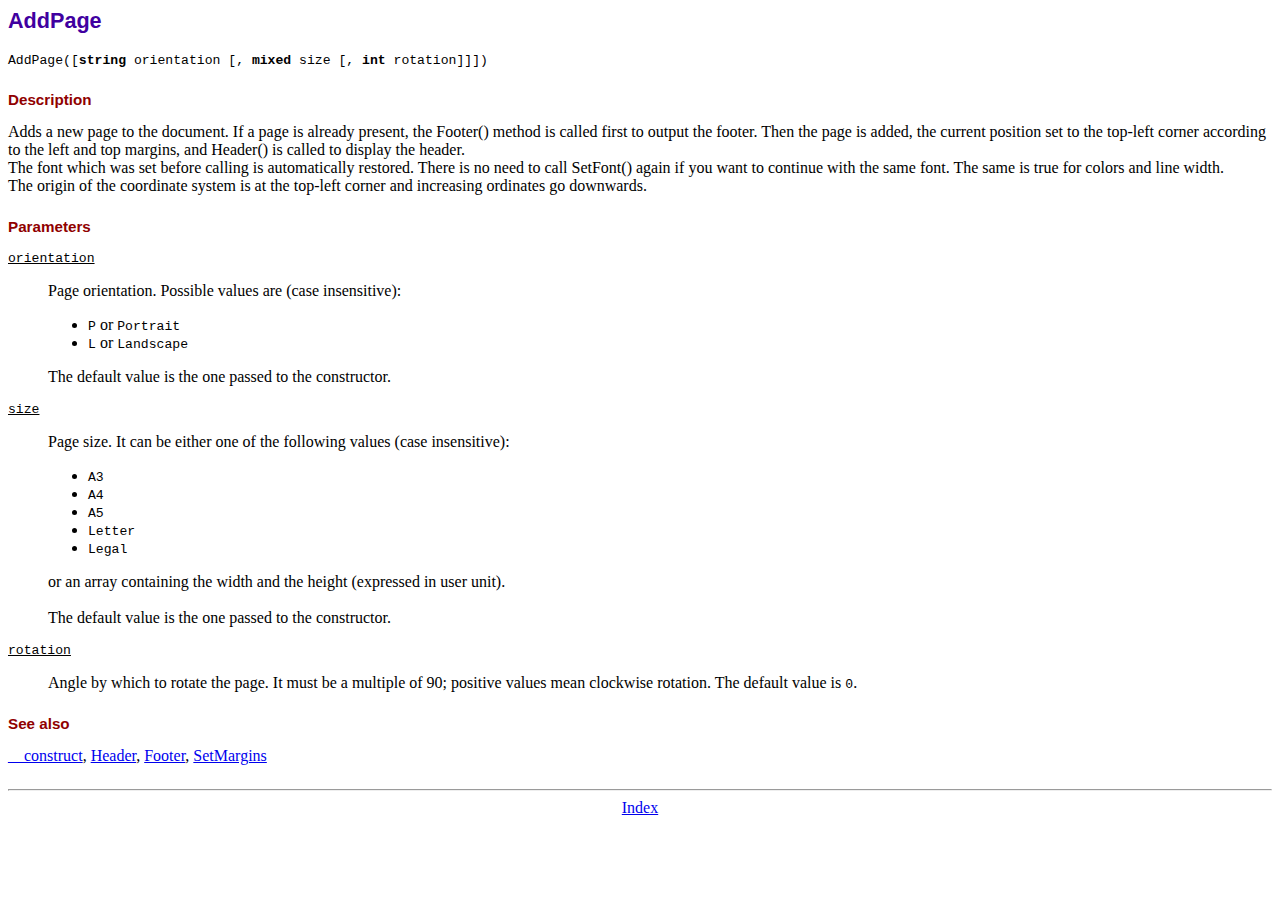
<file: fpdf/doc/addpage.htm>
<!DOCTYPE html PUBLIC "-//W3C//DTD HTML 4.01 Transitional//EN">
<html>
<head>
<meta http-equiv="Content-Type" content="text/html; charset=UTF-8">
<title>AddPage</title>
<link type="text/css" rel="stylesheet" href="../fpdf.css">
</head>
<body>
<h1>AddPage</h1>
<code>AddPage([<b>string</b> orientation [, <b>mixed</b> size [, <b>int</b> rotation]]])</code>
<h2>Description</h2>
Adds a new page to the document. If a page is already present, the Footer() method is called
first to output the footer. Then the page is added, the current position set to the top-left
corner according to the left and top margins, and Header() is called to display the header.
<br>
The font which was set before calling is automatically restored. There is no need to call
SetFont() again if you want to continue with the same font. The same is true for colors and
line width.
<br>
The origin of the coordinate system is at the top-left corner and increasing ordinates go
downwards.
<h2>Parameters</h2>
<dl class="param">
<dt><code>orientation</code></dt>
<dd>
Page orientation. Possible values are (case insensitive):
<ul>
<li><code>P</code> or <code>Portrait</code></li>
<li><code>L</code> or <code>Landscape</code></li>
</ul>
The default value is the one passed to the constructor.
</dd>
<dt><code>size</code></dt>
<dd>
Page size. It can be either one of the following values (case insensitive):
<ul>
<li><code>A3</code></li>
<li><code>A4</code></li>
<li><code>A5</code></li>
<li><code>Letter</code></li>
<li><code>Legal</code></li>
</ul>
or an array containing the width and the height (expressed in user unit).<br>
<br>
The default value is the one passed to the constructor.
</dd>
<dt><code>rotation</code></dt>
<dd>
Angle by which to rotate the page. It must be a multiple of 90; positive values
mean clockwise rotation. The default value is <code>0</code>.
</dd>
</dl>
<h2>See also</h2>
<a href="__construct.htm">__construct</a>,
<a href="header.htm">Header</a>,
<a href="footer.htm">Footer</a>,
<a href="setmargins.htm">SetMargins</a>
<hr style="margin-top:1.5em">
<div style="text-align:center"><a href="index.htm">Index</a></div>
</body>
</html>
</file>
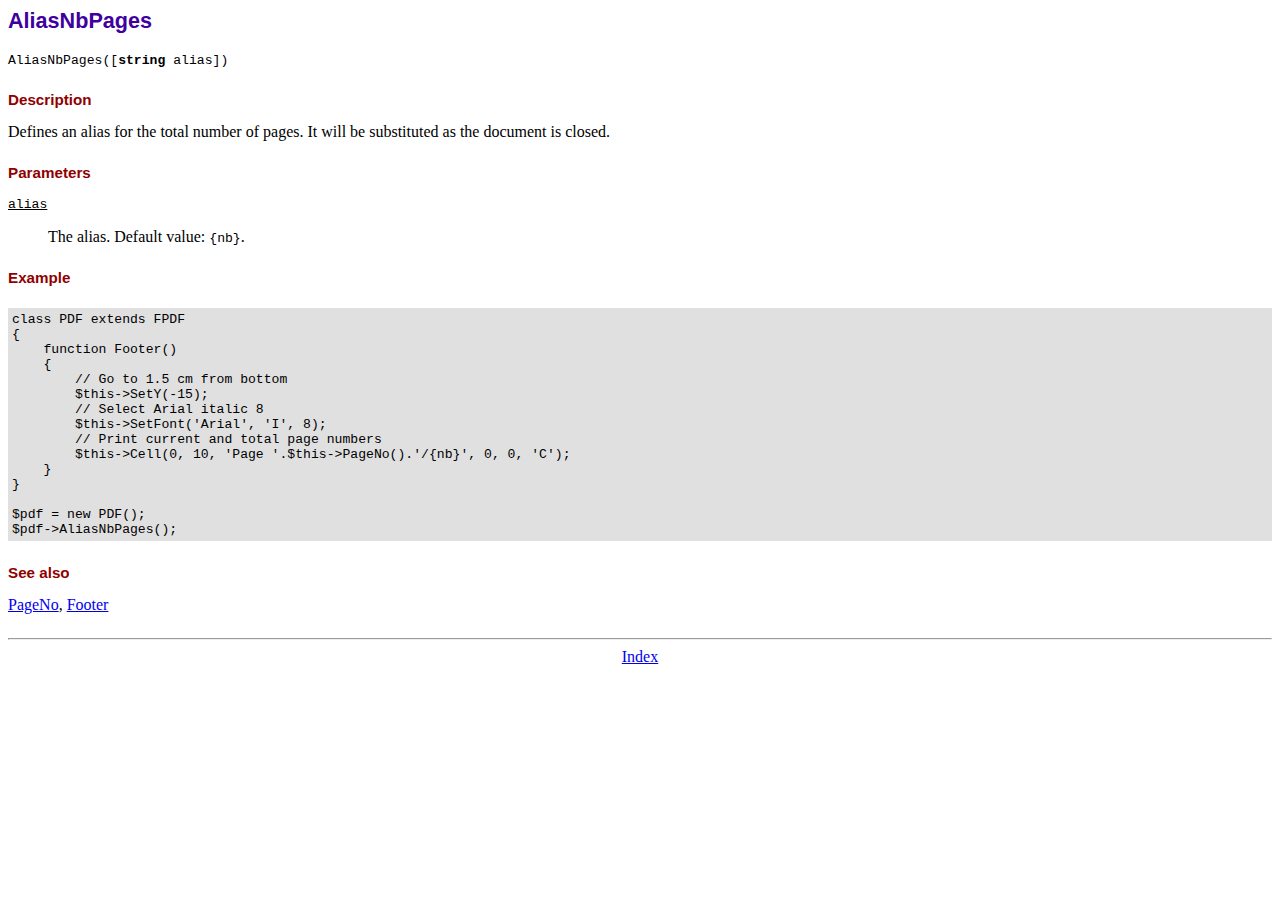
<file: fpdf/doc/aliasnbpages.htm>
<!DOCTYPE html PUBLIC "-//W3C//DTD HTML 4.01 Transitional//EN">
<html>
<head>
<meta http-equiv="Content-Type" content="text/html; charset=UTF-8">
<title>AliasNbPages</title>
<link type="text/css" rel="stylesheet" href="../fpdf.css">
</head>
<body>
<h1>AliasNbPages</h1>
<code>AliasNbPages([<b>string</b> alias])</code>
<h2>Description</h2>
Defines an alias for the total number of pages. It will be substituted as the document is
closed.
<h2>Parameters</h2>
<dl class="param">
<dt><code>alias</code></dt>
<dd>
The alias. Default value: <code>{nb}</code>.
</dd>
</dl>
<h2>Example</h2>
<div class="doc-source">
<pre><code>class PDF extends FPDF
{
    function Footer()
    {
        // Go to 1.5 cm from bottom
        $this-&gt;SetY(-15);
        // Select Arial italic 8
        $this-&gt;SetFont('Arial', 'I', 8);
        // Print current and total page numbers
        $this-&gt;Cell(0, 10, 'Page '.$this-&gt;PageNo().'/{nb}', 0, 0, 'C');
    }
}

$pdf = new PDF();
$pdf-&gt;AliasNbPages();</code></pre>
</div>
<h2>See also</h2>
<a href="pageno.htm">PageNo</a>,
<a href="footer.htm">Footer</a>
<hr style="margin-top:1.5em">
<div style="text-align:center"><a href="index.htm">Index</a></div>
</body>
</html>
</file>
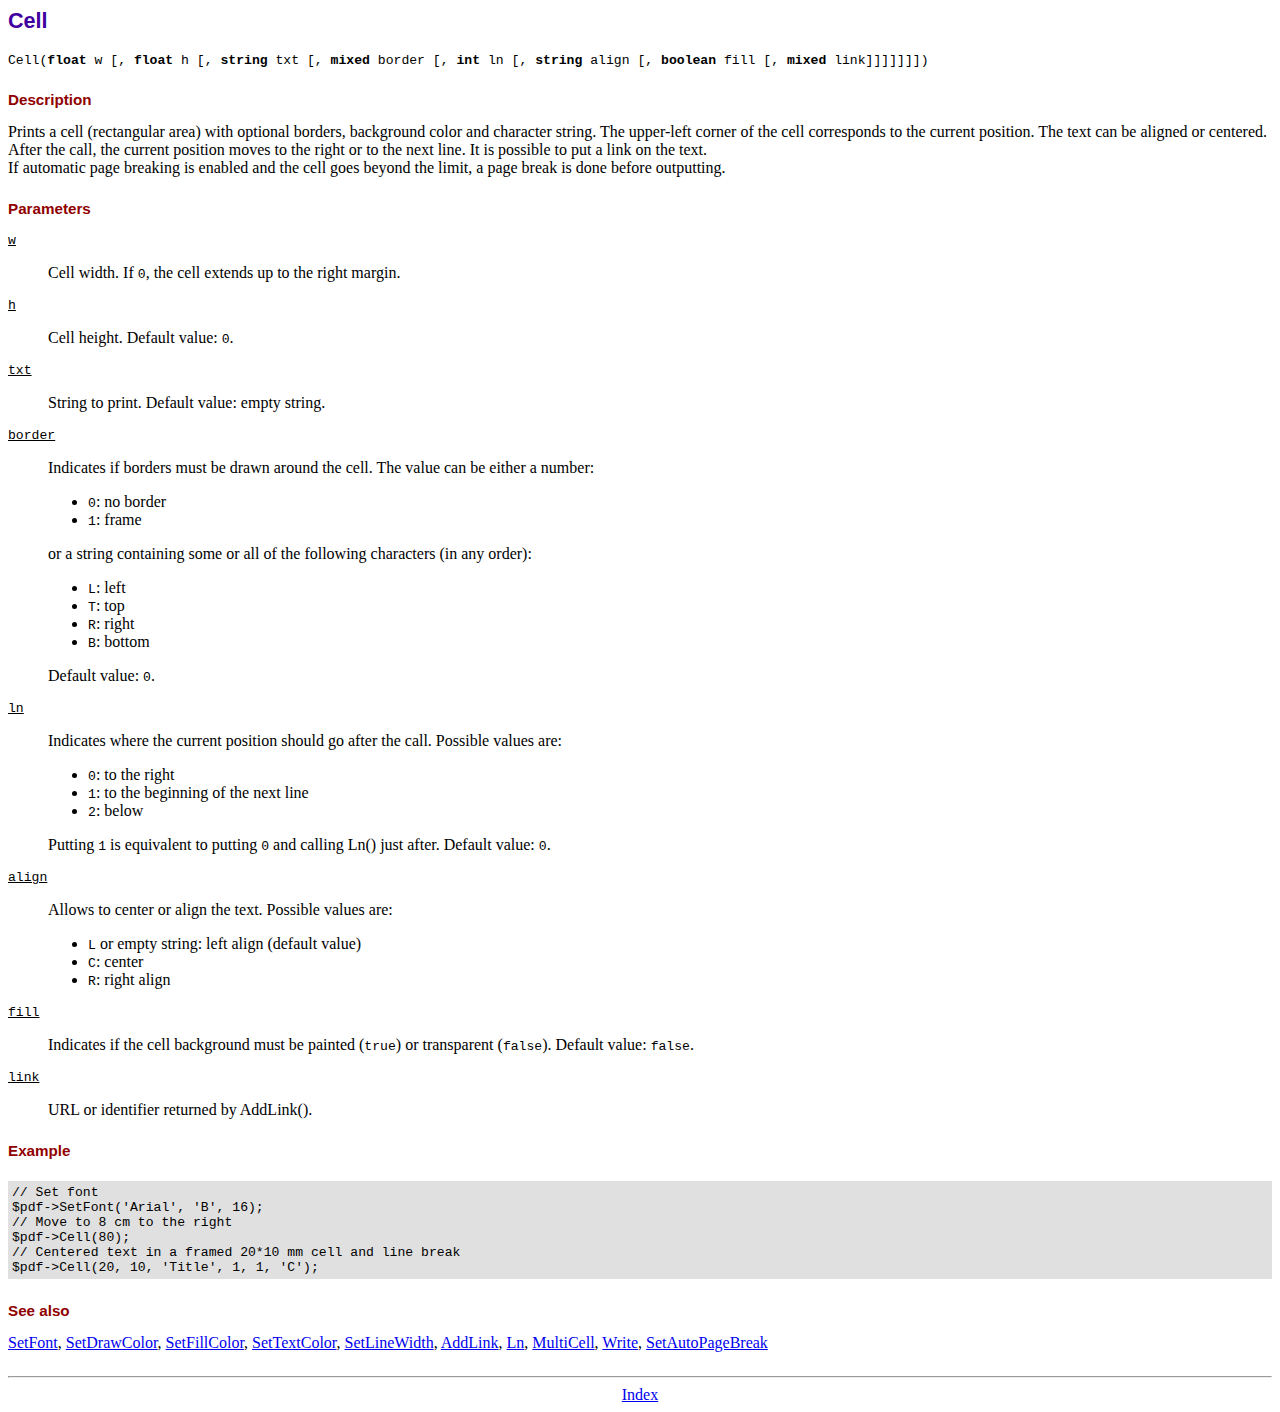
<file: fpdf/doc/cell.htm>
<!DOCTYPE html PUBLIC "-//W3C//DTD HTML 4.01 Transitional//EN">
<html>
<head>
<meta http-equiv="Content-Type" content="text/html; charset=UTF-8">
<title>Cell</title>
<link type="text/css" rel="stylesheet" href="../fpdf.css">
</head>
<body>
<h1>Cell</h1>
<code>Cell(<b>float</b> w [, <b>float</b> h [, <b>string</b> txt [, <b>mixed</b> border [, <b>int</b> ln [, <b>string</b> align [, <b>boolean</b> fill [, <b>mixed</b> link]]]]]]])</code>
<h2>Description</h2>
Prints a cell (rectangular area) with optional borders, background color and character string.
The upper-left corner of the cell corresponds to the current position. The text can be aligned
or centered. After the call, the current position moves to the right or to the next line. It is
possible to put a link on the text.
<br>
If automatic page breaking is enabled and the cell goes beyond the limit, a page break is
done before outputting.
<h2>Parameters</h2>
<dl class="param">
<dt><code>w</code></dt>
<dd>
Cell width. If <code>0</code>, the cell extends up to the right margin.
</dd>
<dt><code>h</code></dt>
<dd>
Cell height.
Default value: <code>0</code>.
</dd>
<dt><code>txt</code></dt>
<dd>
String to print.
Default value: empty string.
</dd>
<dt><code>border</code></dt>
<dd>
Indicates if borders must be drawn around the cell. The value can be either a number:
<ul>
<li><code>0</code>: no border</li>
<li><code>1</code>: frame</li>
</ul>
or a string containing some or all of the following characters (in any order):
<ul>
<li><code>L</code>: left</li>
<li><code>T</code>: top</li>
<li><code>R</code>: right</li>
<li><code>B</code>: bottom</li>
</ul>
Default value: <code>0</code>.
</dd>
<dt><code>ln</code></dt>
<dd>
Indicates where the current position should go after the call. Possible values are:
<ul>
<li><code>0</code>: to the right</li>
<li><code>1</code>: to the beginning of the next line</li>
<li><code>2</code>: below</li>
</ul>
Putting <code>1</code> is equivalent to putting <code>0</code> and calling Ln() just after.
Default value: <code>0</code>.
</dd>
<dt><code>align</code></dt>
<dd>
Allows to center or align the text. Possible values are:
<ul>
<li><code>L</code> or empty string: left align (default value)</li>
<li><code>C</code>: center</li>
<li><code>R</code>: right align</li>
</ul>
</dd>
<dt><code>fill</code></dt>
<dd>
Indicates if the cell background must be painted (<code>true</code>) or transparent (<code>false</code>).
Default value: <code>false</code>.
</dd>
<dt><code>link</code></dt>
<dd>
URL or identifier returned by AddLink().
</dd>
</dl>
<h2>Example</h2>
<div class="doc-source">
<pre><code>// Set font
$pdf-&gt;SetFont('Arial', 'B', 16);
// Move to 8 cm to the right
$pdf-&gt;Cell(80);
// Centered text in a framed 20*10 mm cell and line break
$pdf-&gt;Cell(20, 10, 'Title', 1, 1, 'C');</code></pre>
</div>
<h2>See also</h2>
<a href="setfont.htm">SetFont</a>,
<a href="setdrawcolor.htm">SetDrawColor</a>,
<a href="setfillcolor.htm">SetFillColor</a>,
<a href="settextcolor.htm">SetTextColor</a>,
<a href="setlinewidth.htm">SetLineWidth</a>,
<a href="addlink.htm">AddLink</a>,
<a href="ln.htm">Ln</a>,
<a href="multicell.htm">MultiCell</a>,
<a href="write.htm">Write</a>,
<a href="setautopagebreak.htm">SetAutoPageBreak</a>
<hr style="margin-top:1.5em">
<div style="text-align:center"><a href="index.htm">Index</a></div>
</body>
</html>
</file>
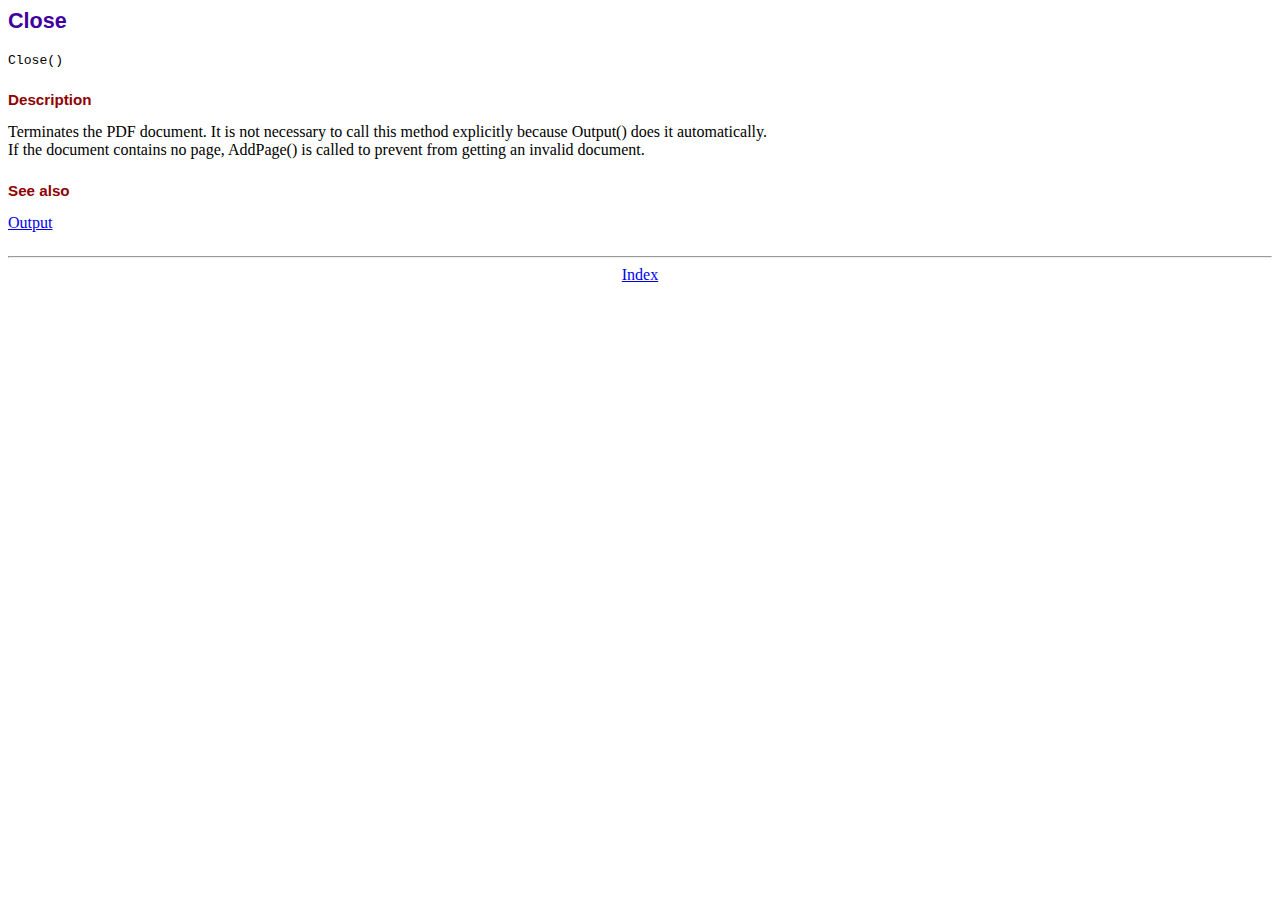
<file: fpdf/doc/close.htm>
<!DOCTYPE html PUBLIC "-//W3C//DTD HTML 4.01 Transitional//EN">
<html>
<head>
<meta http-equiv="Content-Type" content="text/html; charset=UTF-8">
<title>Close</title>
<link type="text/css" rel="stylesheet" href="../fpdf.css">
</head>
<body>
<h1>Close</h1>
<code>Close()</code>
<h2>Description</h2>
Terminates the PDF document. It is not necessary to call this method explicitly because Output()
does it automatically.
<br>
If the document contains no page, AddPage() is called to prevent from getting an invalid document.
<h2>See also</h2>
<a href="output.htm">Output</a>
<hr style="margin-top:1.5em">
<div style="text-align:center"><a href="index.htm">Index</a></div>
</body>
</html>
</file>
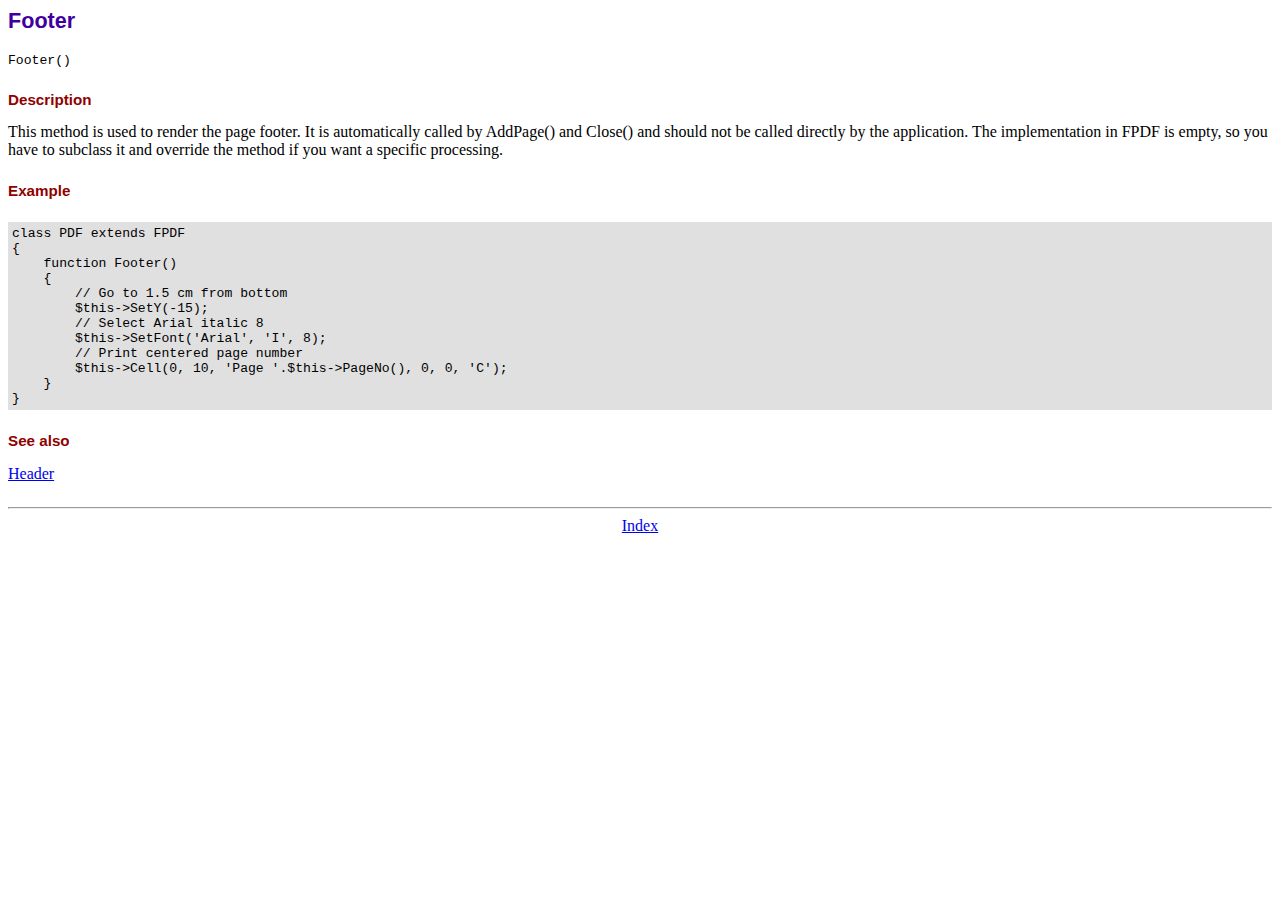
<file: fpdf/doc/footer.htm>
<!DOCTYPE html PUBLIC "-//W3C//DTD HTML 4.01 Transitional//EN">
<html>
<head>
<meta http-equiv="Content-Type" content="text/html; charset=UTF-8">
<title>Footer</title>
<link type="text/css" rel="stylesheet" href="../fpdf.css">
</head>
<body>
<h1>Footer</h1>
<code>Footer()</code>
<h2>Description</h2>
This method is used to render the page footer. It is automatically called by AddPage() and
Close() and should not be called directly by the application. The implementation in FPDF is
empty, so you have to subclass it and override the method if you want a specific processing.
<h2>Example</h2>
<div class="doc-source">
<pre><code>class PDF extends FPDF
{
    function Footer()
    {
        // Go to 1.5 cm from bottom
        $this-&gt;SetY(-15);
        // Select Arial italic 8
        $this-&gt;SetFont('Arial', 'I', 8);
        // Print centered page number
        $this-&gt;Cell(0, 10, 'Page '.$this-&gt;PageNo(), 0, 0, 'C');
    }
}</code></pre>
</div>
<h2>See also</h2>
<a href="header.htm">Header</a>
<hr style="margin-top:1.5em">
<div style="text-align:center"><a href="index.htm">Index</a></div>
</body>
</html>
</file>
<file: fpdf/fpdf.css>
body {font-family:"Times New Roman",serif}
h1 {font:bold 135% Arial,sans-serif; color:#4000A0; margin-bottom:0.9em}
h2 {font:bold 95% Arial,sans-serif; color:#900000; margin-top:1.5em; margin-bottom:1em}
dl.param dt {text-decoration:underline}
dl.param dd {margin-top:1em; margin-bottom:1em}
dl.param ul {margin-top:1em; margin-bottom:1em}
tt, code, kbd {font-family:"Courier New",Courier,monospace; font-size:82%}
div.source {margin-top:1.4em; margin-bottom:1.3em}
div.source pre {display:table; border:1px solid #24246A; width:100%; margin:0em; font-family:inherit; font-size:100%}
div.source code {display:block; border:1px solid #C5C5EC; background-color:#F0F5FF; padding:6px; color:#000000}
div.doc-source {margin-top:1.4em; margin-bottom:1.3em}
div.doc-source pre {display:table; width:100%; margin:0em; font-family:inherit; font-size:100%}
div.doc-source code {display:block; background-color:#E0E0E0; padding:4px}
.kw {color:#000080; font-weight:bold}
.str {color:#CC0000}
.cmt {color:#008000}
p.demo {text-align:center; margin-top:-0.9em}
a.demo {text-decoration:none; font-weight:bold; color:#0000CC}
a.demo:link {text-decoration:none; font-weight:bold; color:#0000CC}
a.demo:hover {text-decoration:none; font-weight:bold; color:#0000FF}
a.demo:active {text-decoration:none; font-weight:bold; color:#0000FF}
</file>
